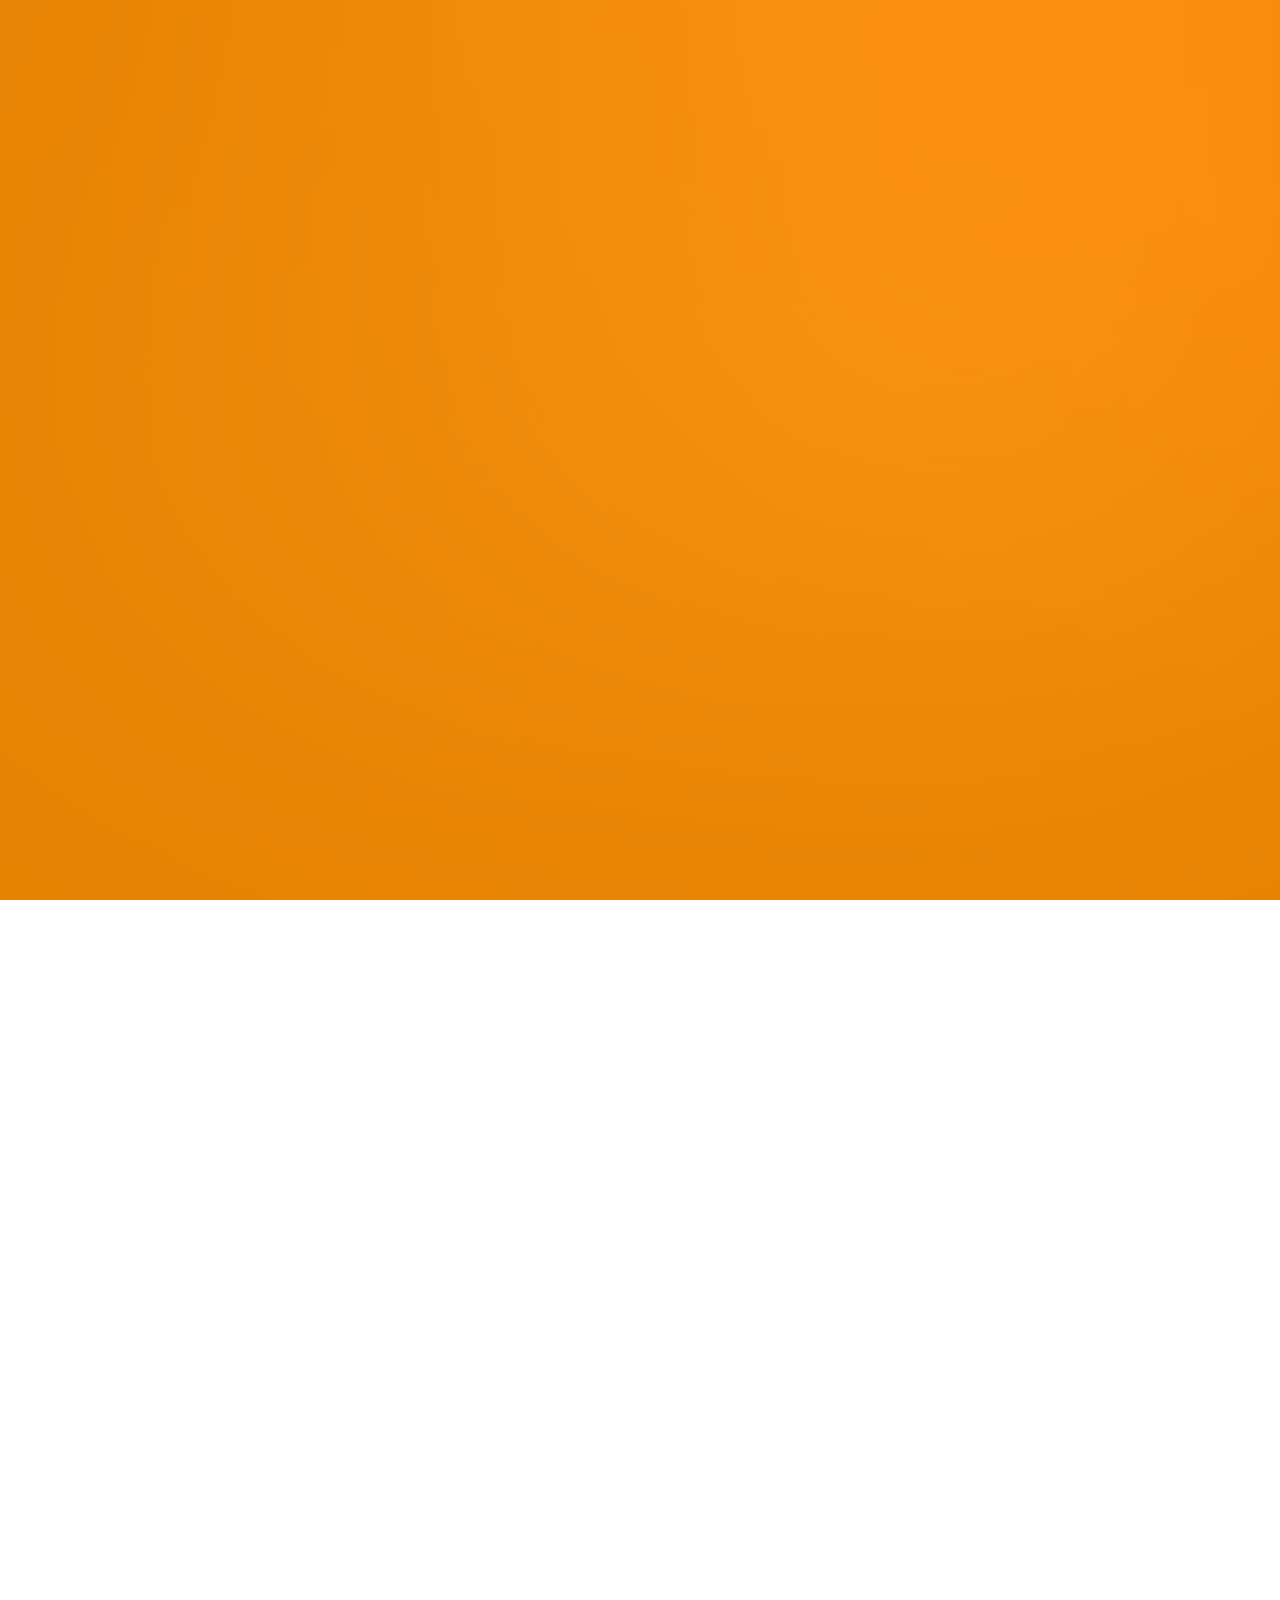
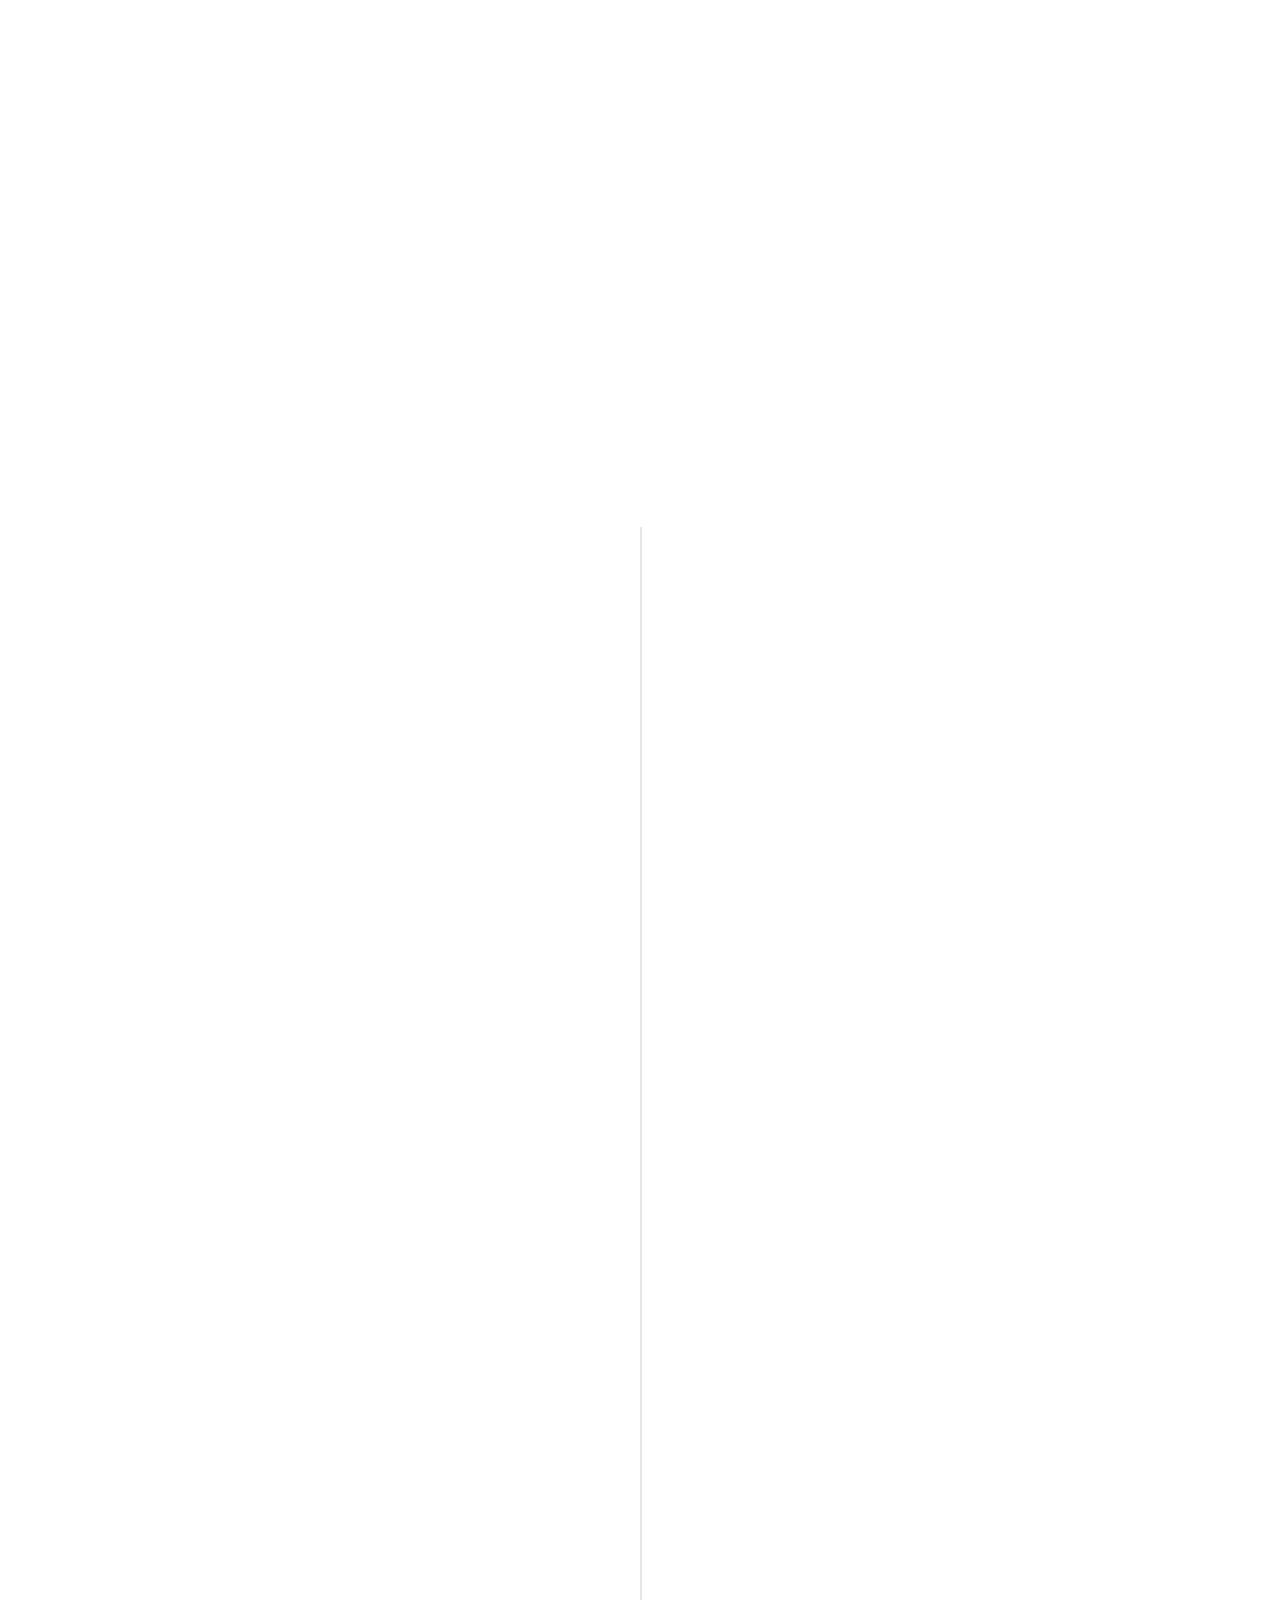
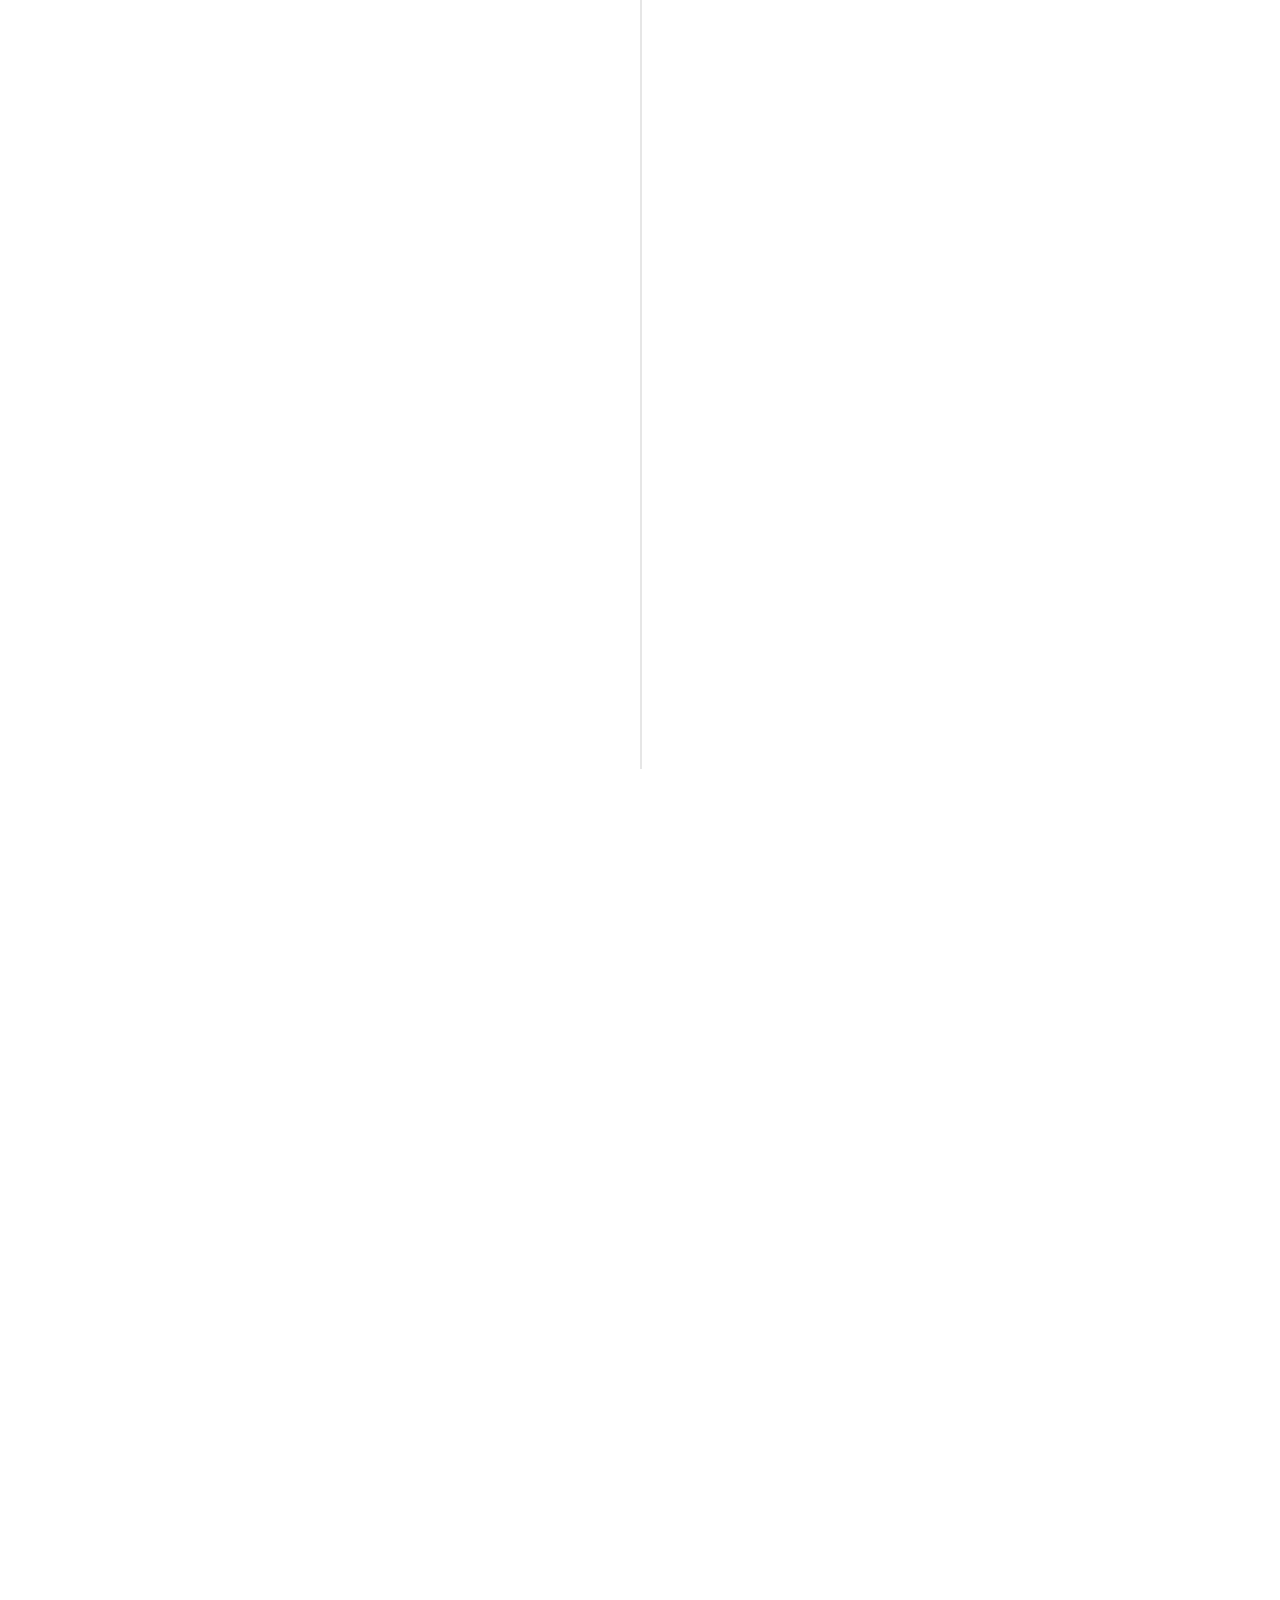
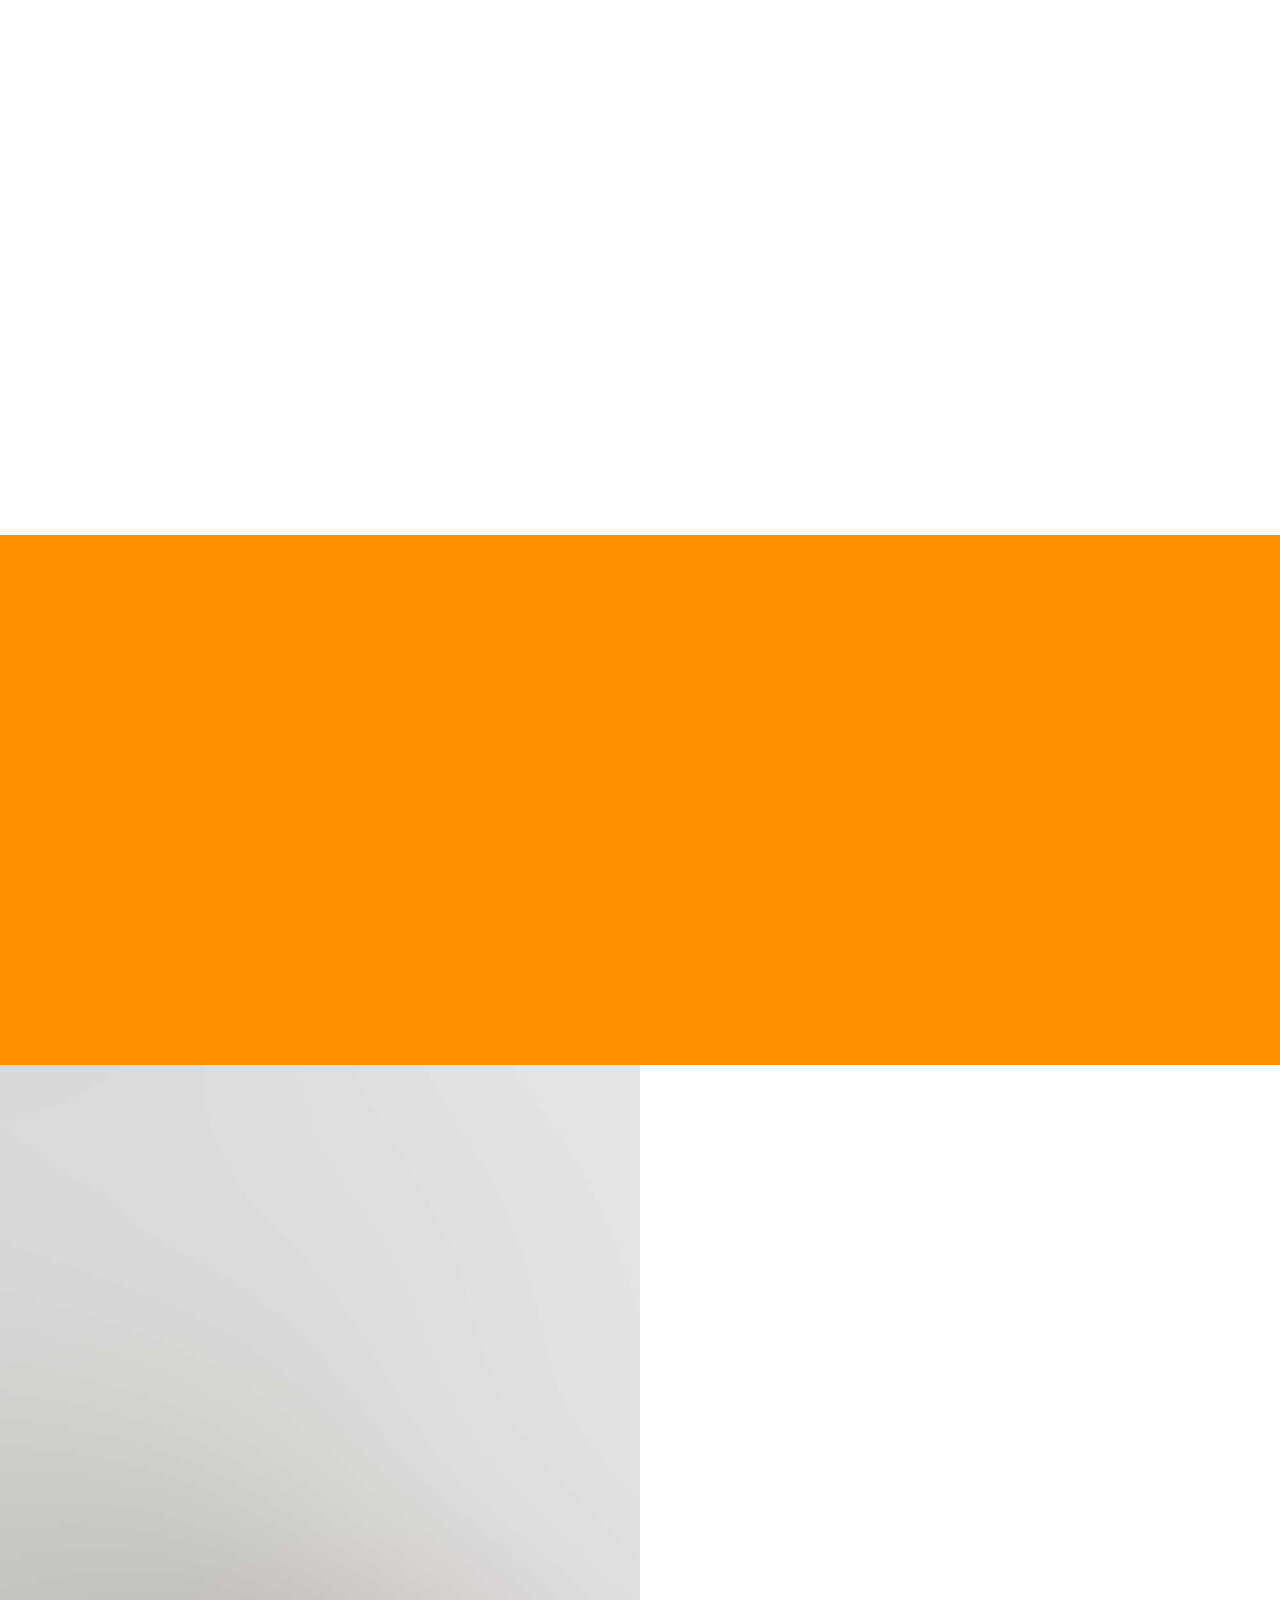
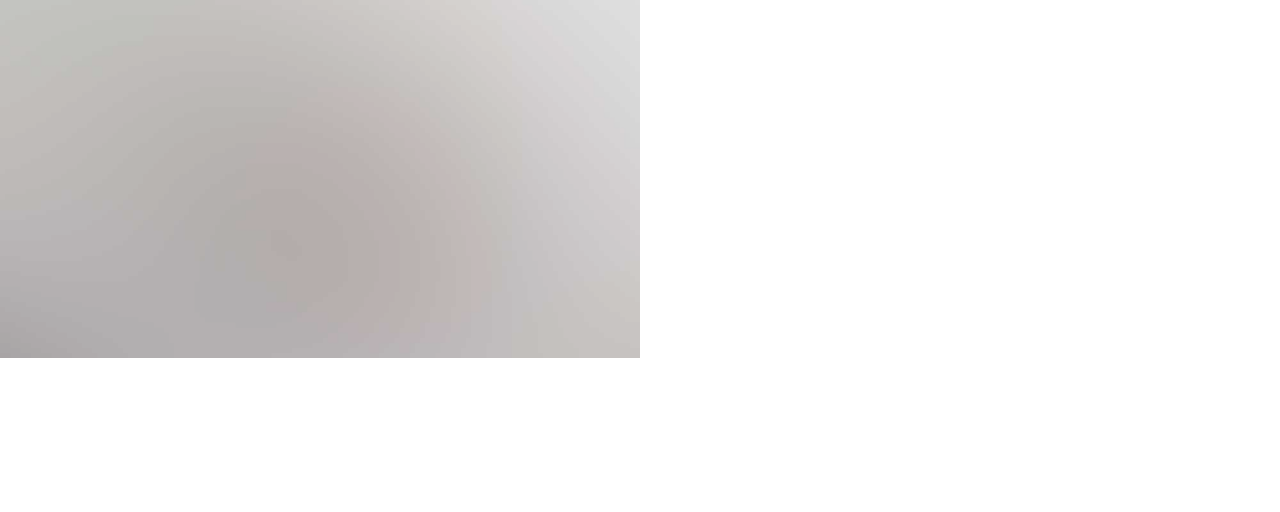
<file: index.html>
<!DOCTYPE HTML>
<html>
	<head>
	<meta charset="utf-8">
	<meta http-equiv="X-UA-Compatible" content="IE=edge">
	<title>Profile &mdash; </title>
	<meta name="viewport" content="width=device-width, initial-scale=1">
	<meta name="description" content="" />
	<meta name="keywords" content="" />
	<meta name="author" content="" />

	
	<meta property="og:title" content=""/>
	<meta property="og:image" content=""/>
	<meta property="og:url" content=""/>
	<meta property="og:site_name" content=""/>
	<meta property="og:description" content=""/>
	<meta name="twitter:title" content="" />
	<meta name="twitter:image" content="" />
	<meta name="twitter:url" content="" />
	<meta name="twitter:card" content="" />

	<link href="https://fonts.googleapis.com/css?family=Space+Mono" rel="stylesheet">
	<link href="https://fonts.googleapis.com/css?family=Kaushan+Script" rel="stylesheet">
	<link rel="stylesheet" href="https://cdnjs.cloudflare.com/ajax/libs/font-awesome/5.15.3/css/all.min.css" integrity="sha512-4hz1R/TPXzSrx+NLQxKjw88Lgs5q5N24TCBAQuZklP+ZIOzJbW1YKtM7xMvjAfnmCpLWmgbEJ1Gzc/zFZv0tvw==" crossorigin="anonymous" referrerpolicy="no-referrer" />
	<!-- Animate.css -->
	<link rel="stylesheet" href="css/animate.css">
	<!-- Icomoon Icon Fonts-->
	<link rel="stylesheet" href="css/icomoon.css">
	<!-- Bootstrap  -->
	<link rel="stylesheet" href="css/bootstrap.css">

	<!-- Theme style  -->
	<link rel="stylesheet" href="css/style.css">

	<!-- Modernizr JS -->
	<script src="js/modernizr-2.6.2.min.js"></script>
	<!-- FOR IE9 below -->
	<!--[if lt IE 9]>
	<script src="js/respond.min.js"></script>
	<![endif]-->

	</head>
	<body>
		
	<div class="fh5co-loader"></div>
	
	<div id="page">	
	<header id="fh5co-header" class="fh5co-cover js-fullheight" role="banner" style="background-image:url(images/cover_bg_3.jpg);" data-stellar-background-ratio="0.5">
		<div class="overlay"></div>
		<div class="container">
			<div class="row">
				<div class="col-md-8 col-md-offset-2 text-center">
					<div class="display-t js-fullheight">
						<div class="display-tc js-fullheight animate-box" data-animate-effect="fadeIn">
							<div class="profile-thumb" style="background: #ffffff; border-radius: 50%; width: 200px; height: 200px; background-image: url(images/pratham.png); background-size: cover; background-position: center;"></div>
							<div class="blog-button">
								<a href="myblog.html" class="btn btn-primary">My Blog</a>
							</div>
							<h1><span>Pratham Saraf</span></h1>
							<h3><span>Data Scientist / Flutter Developer</span></h3>
							<p>
								<!-- Load the Ionicons CSS file from a CDN -->
								<link rel="stylesheet" href="https://code.ionicframework.com/ionicons/2.0.1/css/ionicons.min.css">

								<!-- Add the social icons to your HTML code -->
								<ul class="fh5co-social-icons">
								<li><a href="https://twitter.com/prathamssaraf"><i class="icon-twitter2"></i></a></li>
								<li><a href="https://www.linkedin.com/in/prathamssaraf/"><i class="icon-linkedin2"></i></a></li>
								<li><a href="https://github.com/prathamssaraf"><i class="ion-social-github"></i></a></li>
								<li><a href="https://leetcode.com/prathamssaraf/"><i class="ion-code"></i></a></li>
								</ul>

								  
							</p>
						</div>
					</div>
				</div>
			</div>
		</div>
	</header>

	<div id="fh5co-about" class="animate-box">
		<div class="container">
			<div class="row">
				<div class="col-md-8 col-md-offset-2 text-center fh5co-heading">
					<h2>About Me</h2>
				</div>
			</div>
			<div class="row">
				<div class="col-md-4">
					<ul class="info">
						<li><span class="first-block">Full Name:</span><span class="second-block">Pratham Saraf</span></li>
						<li><span class="first-block">Phone:</span><span class="second-block">+1 3477937420</span></li>
						<li><span class="first-block">Email:</span><span class="second-block">prathamssaraf@gmail.com</span></li>
						<li><span class="first-block">Website:</span><span class="second-block">www.prathamssaraf.co</span></li>
						<li><span class="first-block">Location:</span><span class="second-block">Mumbai</span></li>
					</ul>
				</div>
				<div class="col-md-8">
					<h2>Hello There!</h2>
					<p>Hi there! I'm Pratham, a Data Science student at Manipal University in Jaipur, India. I have a strong passion for programming and love to develop applications that solve real-world problems. My experience includes developing mobile apps using Flutter and PHP, as well as working on machine learning and deep learning projects.</p>

						<p>I have contributed to the development of full-stack projects as a Flutter developer at ACM Xperience, collaborating with a team of 20+ developers. I have also worked as an app development intern at Onfees-EdFly, where I developed and implemented features to improve app functionality and user engagement.</p>
						
						I am proficient in Python, C/C++, HTML, CSS, and Dart, and have experience using frameworks such as TensorFlow, Keras, Pandas, Scikit-learn, and OpenCV. I am always eager to learn and improve my skills, and I am constantly seeking out new challenges and opportunities to grow as a programmer.</p>
					<p>
						<!-- <ul class="fh5co-social-icons">
							<li><a href="https://twitter.com/prathamssaraf"><i class="icon-twitter2" style="font-size: 30px;"></i></a></li>
							<li><a href="https://www.linkedin.com/in/prathamssaraf/"><i class="icon-linkedin2" style="font-size: 30px;"></i></a></li>
							<li><a href="https://github.com/prathamssaraf"><i class="ion-social-github" style="font-size: 23px; width: 20px; height: 20px;"></i></a></li>
							<li><a href="https://leetcode.com/prathamssaraf/"><i class="ion-code" style="font-size: 23px; width: 100px; height: 100px;"></i></a></li>
						  </ul> -->
					</p>
				</div>
			</div>
		</div>
	</div>

	<div id="fh5co-resume" class="fh5co-bg-color">
		<div class="container">
			<div class="row animate-box">
				<div class="col-md-8 col-md-offset-2 text-center fh5co-heading">
					<h2>My Resume</h2>
				</div>
			</div>
			<div class="row">
				<div class="col-md-12 col-md-offset-0">
					<ul class="timeline">
						<li class="timeline-heading text-center animate-box">
							<div><h3>Work Experience</h3></div>
						</li>
						<li class="timeline-inverted animate-box">
							<div class="timeline-badge"><i class="icon-suitcase"></i></div>
							<div class="timeline-panel">
								<div class="timeline-heading">
									<h3 class="timeline-title">Data Science Intern</h3>
									<span class="company">Hewlett Packard Enterprise - Aug 2023 - Present</span>
								</div>
								<div class="timeline-body">
									<div>
										<ul>
										  <li>Actively developing a Microstrategy dashboard for a Government PSU to enhancedata visualization and decision-making.</li>
										  <li>Spearheading the development of a server attack detection model for in-house servers aiming to reduce vulnerabilities by 30-40%.</li>
										</ul>
									  </div>
									  
							</div>
						</li>
						<li class="animate-box timeline-unverted">
							<div class="timeline-badge"><i class="icon-suitcase"></i></div>
							<div class="timeline-panel">
								<div class="timeline-heading">
									<h3 class="timeline-title">Data Science Intern</h3>
									<span class="company">Oil and Natural Gas (ONGC) - June 2023- Aug 2023</span>
								</div>
								<div class="timeline-body">
									<div>
										<ul>
										  <li>Contributed in the creation of a Predictive maintenance model, enabling theprediction of operations three months in advance and reducing downtime by 25%.</li>
										  <li>Participated in the developement of the model and building a live analytics platform.</li>
										</ul>
									  </div>
									  
							</div>
						</li>
						<li class="timeline-inverted animate-box">
							<div class="timeline-badge"><i class="icon-suitcase"></i></div>
							<div class="timeline-panel">
								<div class="timeline-heading">
									<h3 class="timeline-title">Flutter Developer Intern</h3>
									<span class="company">Onfees - EdFly - Jan 2023- Feb 2023</span>
								</div>
								<div class="timeline-body">
									<div>
										<ul>
										  <li>Implemented 5+ features to EdFly app, improving functionality and user engagement.</li>
										  <li>Collaborated with team of 15 to push 10 updates to EdFly app, increasing productivity by 25%.</li>
										  <li>Developed EdFly app using Flutter and PHP, showcasing advanced proficiency in both technologies.</li>
										</ul>
									  </div>
									  
							</div>
						</li>
						<li class="animate-box timeline-unverted">
							<div class="timeline-badge"><i class="icon-suitcase"></i></div>
							<div class="timeline-panel">
								<div class="timeline-heading">
									<h3 class="timeline-title"> App Developement Team</h3>
									<span class="company"> ACM Xperience - Mar 2022 - Oct 2022</span>
								</div>
								<div class="timeline-body">
									<ul>
									  <li>Contributed to the development of full-stack projects as a Flutter developer, collaborating with a team of 20+ developers.</li>
									  <li>Developed and maintained 5+ mobile applications using Flutter.</li>
									</ul>
								  </div>
								  
							</div>
						</li>
						
						

						<br>
						<li class="timeline-heading text-center animate-box">
							<div><h3>Education</h3></div>
						</li>
						
						<li class="animate-box timeline-unverted">
							<div class="timeline-badge"><i class="icon-graduation-cap"></i></div>
							<div class="timeline-panel">
								<div class="timeline-heading">
									<h3 class="timeline-title">Gopi Birla Memorial School</h3>
									<span class="company">School- 2005 - 2018</span>
								</div>
								<div class="timeline-body">
									<p>CGPA - 94.8%</p>
								</div>
							</div>
						</li>
						<li class="timeline-inverted animate-box">
							<div class="timeline-badge"><i class="icon-graduation-cap"></i></div>
							<div class="timeline-panel">
								<div class="timeline-heading">
									<h3 class="timeline-title">Pace Junior Science College</h3>
									<span class="company">Junior College - 2018 -2020</span>
								<div class="timeline-body">
									<p>Percentage: 85.2%<p>
								</div>
							</div>
						</li>
						<li class="animate-box timeline-unverted">
							<div class="timeline-badge"><i class="icon-graduation-cap"></i></div>
							<div class="timeline-panel">
								<div class="timeline-heading">
									<h3 class="timeline-title">Manipal University Jaipur</h3>
									<span class="company">B.Tech in Data Science - 2020 - 2024</span>
								</div>
								<div class="timeline-body">
									<p>Percentage: 8.92/10.0</p>
								</div>
							</div>
						</li>
						<li class="timeline-inverted animate-box">
							<div class="timeline-badge"><i class="icon-graduation-cap"></i></div>
							<div class="timeline-panel">
								<div class="timeline-heading">
									<h3 class="timeline-title">New York University</h3>
									<span class="company">MS in Computer Science - 2024 - 2026</span>
								</div>
								<div class="timeline-body">
									<p></p>
								</div>
							</div>
						</li>
			    	</ul>
				</div>
			</div>
		</div>
	</div>
	

	<div id="fh5co-features" class="animate-box">
		<div class="container">
			<div class="services-padding">
				<div class="row">
					<div class="col-md-8 col-md-offset-2 text-center fh5co-heading">	
						<h2>My Projects</h2>
					</div>
				</div>
				<div class="row">
					<div class="col-md-4">
						<div class="fh5co-blog animate-box">
							<a href="#" class="blog-bg" style="background-image: url(images/portfolio-1.jpg);"></a>
							<div class="blog-text">
								<span class="posted_on">An app to record your Expenses</span>
								<h3><a href="#">Expensify</a></h3>
								<p>Built an expense app to track the monthly expenses using Flutter.<br>The app uses local storage (sqflite) for saving app data and Provider state management.</p>
								<ul class="stuff">
									
									<li><a href="https://github.com/prathamssaraf/Expensify">Read More<i class="icon-arrow-right22"></i></a></li>
								</ul>
							</div> 
						</div>
					</div>
					<div class="col-md-4">
						<div class="fh5co-blog animate-box">
							<a href="#" class="blog-bg" style="background-image: url(images/portfolio-2.jpg);"></a>
							<div class="blog-text">
								<span class="posted_on">Mar. 15th 2016</span>
								<h3><a href="#">Stock Price Prediction</a></h3>
								<p> Used Sentiment Analysis to predict next day stock movement and momentum.<br>Trained the model with 85% accuracy and 100 daily news titles of pertaining companies.</p>
								<ul class="stuff">
									
									<li><a href="https://github.com/prathamssaraf/Predicting-Stock-Prices">Read More<i class="icon-arrow-right22"></i></a></li>
								</ul>
							</div> 
						</div>
					</div>
					<div class="col-md-4">
						<div class="fh5co-blog animate-box">
							<a href="#" class="blog-bg" style="background-image: url(images/portfolio-3.jpg);"></a>
							<div class="blog-text">
								<span class="posted_on">Mar. 15th 2016</span>
								<h3><a href="#">SafePass</a></h3>
								<p>The App allows users to store their passwords and cards of various 

									accounts on one single app. 
								   
								   <br>The Front-end is built using Flutter framework with BLoC architecture for 
								   
									managing the state of the app.
								   
								   <br>Repository of the project.</p>
								<ul class="stuff">
									<li><i class="icon-heart2"></i>249</li>
									<li><i class="icon-eye2"></i>308</li>
									<li><a href="#">Read More<i class="icon-arrow-right22"></i></a></li>
								</ul>
							</div> 
						</div>
					</div>
					
				
				</div>
			</div>
		</div>
	</div>

	<!-- <div id="fh5co-skills" class="animate-box">
		<div class="container">
			<div class="row">
				<div class="col-md-8 col-md-offset-2 text-center fh5co-heading">
					<h2>Skills</h2>
				</div>
			</div>
			<div class="row row-pb-md">
				<div class="col-md-3 col-sm-6 col-xs-12 text-center">
					<div class="chart" data-percent="95"><span><strong>HTML5</strong>95%</span></div>
				</div>
				<div class="col-md-3 col-sm-6 col-xs-12 text-center">
					<div class="chart" data-percent="93"><span><strong>CSS3</strong>93%</span></div>
				</div>
				<div class="col-md-3 col-sm-6 col-xs-12 text-center">
					<div class="chart" data-percent="90"><span><strong>jQuery</strong>90%</span></div>
				</div>

				<div class="col-md-3 col-sm-6 col-xs-12 text-center">
					<div class="chart" data-percent="89"><span><strong>PHP</strong>89%</span></div>
				</div>
				<div class="col-md-3 col-sm-6 col-xs-12 text-center">
					<div class="chart" data-percent="85"><span><strong>MySQL</strong>85%</span></div>
				</div>
				<div class="col-md-3 col-sm-6 col-xs-12 text-center">
					<div class="chart" data-percent="90"><span><strong>AngularJS</strong>90%</span></div>
				</div>
				<div class="col-md-3 col-sm-6 col-xs-12 text-center">
					<div class="chart" data-percent="85"><span><strong>Ruby</strong>85%</span></div>
				</div>
				<div class="col-md-3 col-sm-6 col-xs-12 text-center">
					<div class="chart" data-percent="90"><span><strong>Java</strong>90%</span></div>
				</div>
			</div>
			<div class="row">
				<div class="col-md-6">
					<div class="progress-wrap">
						<h3><span class="name-left">HTML5/CSS3</span><span class="value-right">95%</span></h3>
						<div class="progress">
						  <div class="progress-bar progress-bar-1 progress-bar-striped active" role="progressbar"
						  aria-valuenow="90" aria-valuemin="0" aria-valuemax="100" style="width:90%">
						  </div>
						</div>
					</div>
					<div class="progress-wrap">
						<h3><span class="name-left">WordPress</span><span class="value-right">90%</span></h3>
						<div class="progress">
						  <div class="progress-bar progress-bar-2 progress-bar-striped active" role="progressbar"
						  aria-valuenow="90" aria-valuemin="0" aria-valuemax="100" style="width:90%">
						  </div>
						</div>
					</div>
					<div class="progress-wrap">
						<h3><span class="name-left">PHP</span><span class="value-right">80%</span></h3>
						<div class="progress">
						  <div class="progress-bar progress-bar-3 progress-bar-striped active" role="progressbar"
						  aria-valuenow="80" aria-valuemin="0" aria-valuemax="100" style="width:80%">
						  </div>
						</div>
					</div>
					<div class="progress-wrap">
						<h3><span class="name-left">Java</span><span class="value-right">85%</span></h3>
						<div class="progress">
						  <div class="progress-bar progress-bar-4 progress-bar-striped active" role="progressbar"
						  aria-valuenow="85" aria-valuemin="0" aria-valuemax="100" style="width:85%">
						  </div>
						</div>
					</div>
				</div>
				<div class="col-md-6">
					<div class="progress-wrap">
						<h3><span class="name-left">Design</span><span class="value-right">100%</span></h3>
						<div class="progress">
						  <div class="progress-bar progress-bar-5 progress-bar-striped active" role="progressbar"
						  aria-valuenow="100" aria-valuemin="0" aria-valuemax="100" style="width:100%">
						  </div>
						</div>
					</div>
					<div class="progress-wrap">
						<h3><span class="name-left">Ruby</span><span class="value-right">70%</span></h3>
						<div class="progress">
						  <div class="progress-bar progress-bar-striped active" role="progressbar"
						  aria-valuenow="70" aria-valuemin="0" aria-valuemax="100" style="width:70%">
						  </div>
						</div>
					</div>
					<div class="progress-wrap">
						<h3><span class="name-left">Python</span><span class="value-right">85%</span></h3>
						<div class="progress">
						  <div class="progress-bar progress-bar-1 progress-bar-striped active" role="progressbar"
						  aria-valuenow="85" aria-valuemin="0" aria-valuemax="100" style="width:85%">
						  </div>
						</div>
					</div>
					<div class="progress-wrap">
						<h3><span class="name-left">jQuery</span><span class="value-right">75%</span></h3>
						<div class="progress">
						  <div class="progress-bar progress-bar-3 progress-bar-striped active" role="progressbar"
						  aria-valuenow="75" aria-valuemin="0" aria-valuemax="100" style="width:75%">
						  </div>
						</div>
					</div>
				</div>
			</div>
		</div>
	</div> -->

	<!-- <div id="fh5co-work" class="fh5co-bg-dark">
		<div class="container">
			<div class="row animate-box">
				<div class="col-md-8 col-md-offset-2 text-center fh5co-heading">
					<h2>Projects</h2>
				</div>
			</div>
			<div class="row">
				<div class="col-md-3 text-center col-padding animate-box">
					<a href="#" class="work" style="background-image: url(images/portfolio-1.jpg);">
						<div class="desc">
							<h3>Project Name</h3>
							<span>Illustration</span>
						</div>
					</a>
				</div>
				<div class="col-md-3 text-center col-padding animate-box">
					<a href="#" class="work" style="background-image: url(images/portfolio-2.jpg);">
						<div class="desc">
							<h3>Project Name</h3>
							<span>Brading</span>
						</div>
					</a>
				</div>
				<div class="col-md-3 text-center col-padding animate-box">
					<a href="#" class="work" style="background-image: url(images/portfolio-3.jpg);">
						<div class="desc">
							<h3>Project Name</h3>
							<span>Illustration</span>
						</div>
					</a>
				</div>
				<div class="col-md-3 text-center col-padding animate-box">
					<a href="#" class="work" style="background-image: url(images/portfolio-4.jpg);">
						<div class="desc">
							<h3>Project Name</h3>
							<span>Design</span>
						</div>
					</a>
				</div>
				<div class="col-md-3 text-center col-padding animate-box">
					<a href="#" class="work" style="background-image: url(images/portfolio-5.jpg);">
						<div class="desc">
							<h3>Project Name</h3>
							<span>Website</span>
						</div>
					</a>
				</div>
				<div class="col-md-3 text-center col-padding animate-box">
					<a href="#" class="work" style="background-image: url(images/portfolio-6.jpg);">
						<div class="desc">
							<h3>Project Name</h3>
							<span>Illustration</span>
						</div>
					</a>
				</div>
				<div class="col-md-3 text-center col-padding animate-box">
					<a href="#" class="work" style="background-image: url(images/portfolio-7.jpg);">
						<div class="desc">
							<h3>Project Name</h3>
							<span>Brading</span>
						</div>
					</a>
				</div>
				<div class="col-md-3 text-center col-padding animate-box">
					<a href="#" class="work" style="background-image: url(images/portfolio-8.jpg);">
						<div class="desc">
							<h3>Project Name</h3>
							<span>Illustration</span>
						</div>
					</a>
				</div>
			</div>
		</div>
	</div> -->

	<!-- <div id="fh5co-blog">
		<div class="container">
			<div class="row animate-box">
				<div class="col-md-8 col-md-offset-2 text-center fh5co-heading">
					<h2>Post on Medium</h2>
					<p>Dignissimos asperiores vitae velit veniam totam fuga molestias accusamus alias autem provident. Odit ab aliquam dolor eius.</p>
				</div>
			</div>
			<div class="row">
				<div class="col-md-4">
					<div class="fh5co-blog animate-box">
						<a href="#" class="blog-bg" style="background-image: url(images/portfolio-1.jpg);"></a>
						<div class="blog-text">
							<span class="posted_on">Mar. 15th 2016</span>
							<h3><a href="#">Photoshoot On The Street</a></h3>
							<p>Far far away, behind the word mountains, far from the countries Vokalia and Consonantia, there live the blind texts.</p>
							<ul class="stuff">
								<li><i class="icon-heart2"></i>249</li>
								<li><i class="icon-eye2"></i>308</li>
								<li><a href="#">Read More<i class="icon-arrow-right22"></i></a></li>
							</ul>
						</div> 
					</div>
				</div>
				<div class="col-md-4">
					<div class="fh5co-blog animate-box">
						<a href="#" class="blog-bg" style="background-image: url(images/portfolio-2.jpg);"></a>
						<div class="blog-text">
							<span class="posted_on">Mar. 15th 2016</span>
							<h3><a href="#">Surfing at Philippines</a></h3>
							<p>Far far away, behind the word mountains, far from the countries Vokalia and Consonantia, there live the blind texts.</p>
							<ul class="stuff">
								<li><i class="icon-heart2"></i>249</li>
								<li><i class="icon-eye2"></i>308</li>
								<li><a href="#">Read More<i class="icon-arrow-right22"></i></a></li>
							</ul>
						</div> 
					</div>
				</div>
				<div class="col-md-4">
					<div class="fh5co-blog animate-box">
						<a href="#" class="blog-bg" style="background-image: url(images/portfolio-3.jpg);"></a>
						<div class="blog-text">
							<span class="posted_on">Mar. 15th 2016</span>
							<h3><a href="#">Capture Living On Uderwater</a></h3>
							<p>Far far away, behind the word mountains, far from the countries Vokalia and Consonantia, there live the blind texts.</p>
							<ul class="stuff">
								<li><i class="icon-heart2"></i>249</li>
								<li><i class="icon-eye2"></i>308</li>
								<li><a href="#">Read More<i class="icon-arrow-right22"></i></a></li>
							</ul>
						</div> 
					</div>
				</div>
			</div>
		</div>
	</div> -->
	
	<div id="fh5co-started" class="fh5co-bg-dark">
		<div class="overlay"></div>
		<div class="container">
			<div class="row animate-box">
				<div class="col-md-8 col-md-offset-2 text-center fh5co-heading">
					<h2>Hire Me!</h2>
					<p>With a strong background in data science and a passion for using technology to solve complex problems, I am excited to join your team and make a significant impact on your next machine learning or deep learning project. Let's build innovative solutions together.</p>
					<p><a href="#" class="btn btn-default btn-lg">Contact Me</a></p>
				</div>
			</div>
		</div>
	</div> 

	<div id="fh5co-consult">
		<div class="video fh5co-video" style="background-image: url(images/cover_bg_1.jpg);">
			<div class="overlay"></div>
		</div>
		<div class="choose animate-box">
			<h2>Contact</h2>
			<form action="/contact-form" method="POST">
				<div class="row form-group">
					<div class="col-md-6">
						<input type="text" id="fname" name="fname" class="form-control" placeholder="Your firstname">
					</div>
				</div>
				<div class="row form-group">
					<div class="col-md-6">
						<input type="text" id="lname" name="lname" class="form-control" placeholder="Your lastname">
					</div>
				</div>
	
				<div class="row form-group">
					<div class="col-md-12">
						<input type="email" id="email" name="email" class="form-control" placeholder="Your email address">
					</div>
				</div>
	
				<div class="row form-group">
					<div class="col-md-12">
						<input type="text" id="subject" name="subject" class="form-control" placeholder="Your subject of this message">
					</div>
				</div>
	
				<div class="row form-group">
					<div class="col-md-12">
						<textarea name="message" id="message" cols="30" rows="10" class="form-control" placeholder="Say something about us"></textarea>
					</div>
				</div>
				<div class="form-group">
					<input type="submit" value="Send Message" class="btn btn-primary">
				</div>
	
			</form>    
		</div>
	</div>
	</div>
	
	<div id="fh5co-footer" style="color: white;">
		<div class="container">
			<div class="row">
				<div class="col-md-12">
					<p>&copy; 2017 Free HTML5 Template. All Rights Reserved. <br>Designed by <a href="http://freehtml5.co" target="_blank"></a> Demo Images: <a href="http://unsplash.com" target="_blank"></a></p>
				</div>
			</div>
		</div>
	</div>

	<div class="gototop js-top">
		<a href="#" class="js-gotop"><i class="icon-arrow-up22"></i></a>
	</div>
	
	
	<script src="js/jquery.min.js"></script>
	<!-- jQuery Easing -->
	<script src="js/jquery.easing.1.3.js"></script>
	<!-- Bootstrap -->
	<script src="js/bootstrap.min.js"></script>
	<!-- Waypoints -->
	<script src="js/jquery.waypoints.min.js"></script>
	<!-- Stellar Parallax -->
	<script src="js/jquery.stellar.min.js"></script>
	<!-- Easy PieChart -->
	<script src="js/jquery.easypiechart.min.js"></script>
	<!-- Google Map -->
	
	
	<!-- Main -->
	<script src="js/main.js"></script>

	</body>
</html>
</file>
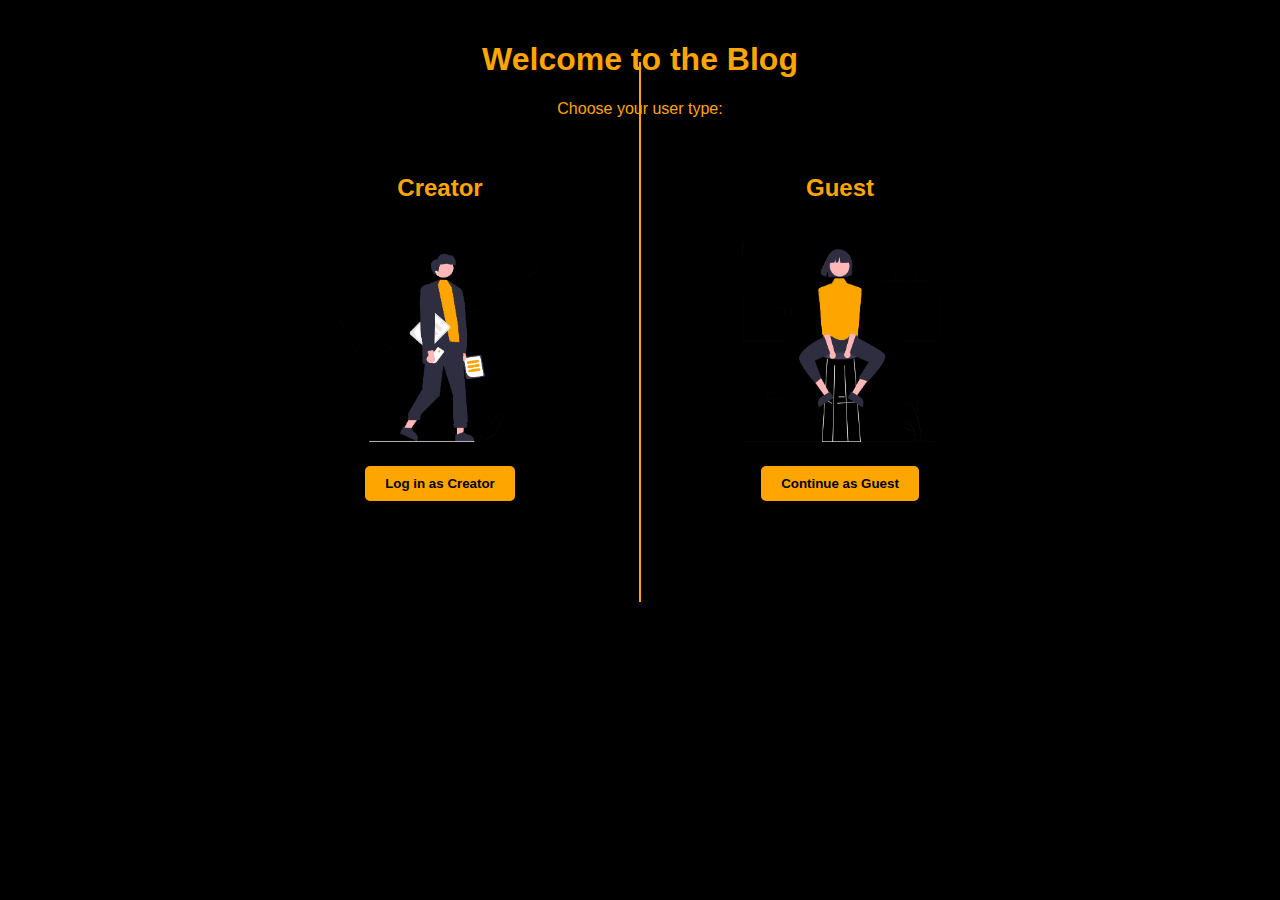
<file: myblog.html>
<!-- index.html -->

<!DOCTYPE html>
<html lang="en">
<head>
    <meta charset="UTF-8">
    <meta name="viewport" content="width=device-width, initial-scale=1.0">
    <title>Welcome to the Blog</title>
    <link rel="stylesheet" type="text/css" href="css/login.css">
</head>
<body>
    <div class="container">
        <h1>Welcome to the Blog</h1>
        <p>Choose your user type:</p>
        <div class="split-container">
            <div class="side-container">
                <h2>Creator</h2>
                <!-- Update the src attribute for the Creator image -->
                <img class="creator-svg" src="css/creator.png" alt="Creator SVG">
                <div class="button-container">
                    <a style="text-decoration:none" href="https://mychronicle.pythonanywhere.com/login/creator"><button>Log in as Creator</button></a>
                </div>
            </div>
            <div class="vertical-line"></div> <!-- Vertical line -->
            <div class="side-container">
                <h2>Guest</h2>
                <!-- Update the src attribute for the Guest image -->
                <img class="guest-svg" src="css/guest.png" alt="Guest SVG">
                <div class="button-container">
                    <a style="text-decoration:none" href="https://mychronicle.pythonanywhere.com/display_page?user_type=guest"><button>Continue as Guest</button></a>
                </div>
            </div>
        </div>
    </div>
</body>
</html>
</file>
<file: css/icomoon.css>
@font-face {
    font-family: 'icomoon';
    src:    url('fonts/icomoon.eot?1oniuf');
    src:    url('fonts/icomoon.eot?1oniuf#iefix') format('embedded-opentype'),
        url('fonts/icomoon.ttf?1oniuf') format('truetype'),
        url('fonts/icomoon.woff?1oniuf') format('woff'),
        url('fonts/icomoon.svg?1oniuf#icomoon') format('svg');
    font-weight: normal;
    font-style: normal;
}

[class^="icon-"], [class*=" icon-"] {
    /* use !important to prevent issues with browser extensions that change fonts */
    font-family: 'icomoon' !important;
    speak: none;
    font-style: normal;
    font-weight: normal;
    font-variant: normal;
    text-transform: none;
    line-height: 1;

    /* Better Font Rendering =========== */
    -webkit-font-smoothing: antialiased;
    -moz-osx-font-smoothing: grayscale;
}

.icon-mobile:before {
    content: "\e000";
}
.icon-laptop:before {
    content: "\e001";
}
.icon-desktop:before {
    content: "\e002";
}
.icon-tablet:before {
    content: "\e003";
}
.icon-phone:before {
    content: "\e004";
}
.icon-document:before {
    content: "\e005";
}
.icon-documents:before {
    content: "\e006";
}
.icon-search:before {
    content: "\e007";
}
.icon-clipboard:before {
    content: "\e008";
}
.icon-newspaper:before {
    content: "\e009";
}
.icon-notebook:before {
    content: "\e00a";
}
.icon-book-open:before {
    content: "\e00b";
}
.icon-browser:before {
    content: "\e00c";
}
.icon-calendar:before {
    content: "\e00d";
}
.icon-presentation:before {
    content: "\e00e";
}
.icon-picture:before {
    content: "\e00f";
}
.icon-pictures:before {
    content: "\e010";
}
.icon-video:before {
    content: "\e011";
}
.icon-camera:before {
    content: "\e012";
}
.icon-printer:before {
    content: "\e013";
}
.icon-toolbox:before {
    content: "\e014";
}
.icon-briefcase:before {
    content: "\e015";
}
.icon-wallet:before {
    content: "\e016";
}
.icon-gift:before {
    content: "\e017";
}
.icon-bargraph:before {
    content: "\e018";
}
.icon-grid:before {
    content: "\e019";
}
.icon-expand:before {
    content: "\e01a";
}
.icon-focus:before {
    content: "\e01b";
}
.icon-edit:before {
    content: "\e01c";
}
.icon-adjustments:before {
    content: "\e01d";
}
.icon-ribbon:before {
    content: "\e01e";
}
.icon-hourglass:before {
    content: "\e01f";
}
.icon-lock:before {
    content: "\e020";
}
.icon-megaphone:before {
    content: "\e021";
}
.icon-shield:before {
    content: "\e022";
}
.icon-trophy:before {
    content: "\e023";
}
.icon-flag:before {
    content: "\e024";
}
.icon-map:before {
    content: "\e025";
}
.icon-puzzle:before {
    content: "\e026";
}
.icon-basket:before {
    content: "\e027";
}
.icon-envelope:before {
    content: "\e028";
}
.icon-streetsign:before {
    content: "\e029";
}
.icon-telescope:before {
    content: "\e02a";
}
.icon-gears:before {
    content: "\e02b";
}
.icon-key:before {
    content: "\e02c";
}
.icon-paperclip:before {
    content: "\e02d";
}
.icon-attachment:before {
    content: "\e02e";
}
.icon-pricetags:before {
    content: "\e02f";
}
.icon-lightbulb:before {
    content: "\e030";
}
.icon-layers:before {
    content: "\e031";
}
.icon-pencil:before {
    content: "\e032";
}
.icon-tools:before {
    content: "\e033";
}
.icon-tools-2:before {
    content: "\e034";
}
.icon-scissors:before {
    content: "\e035";
}
.icon-paintbrush:before {
    content: "\e036";
}
.icon-magnifying-glass:before {
    content: "\e037";
}
.icon-circle-compass:before {
    content: "\e038";
}
.icon-linegraph:before {
    content: "\e039";
}
.icon-mic:before {
    content: "\e03a";
}
.icon-strategy:before {
    content: "\e03b";
}
.icon-beaker:before {
    content: "\e03c";
}
.icon-caution:before {
    content: "\e03d";
}
.icon-recycle:before {
    content: "\e03e";
}
.icon-anchor:before {
    content: "\e03f";
}
.icon-profile-male:before {
    content: "\e040";
}
.icon-profile-female:before {
    content: "\e041";
}
.icon-bike:before {
    content: "\e042";
}
.icon-wine:before {
    content: "\e043";
}
.icon-hotairballoon:before {
    content: "\e044";
}
.icon-globe:before {
    content: "\e045";
}
.icon-genius:before {
    content: "\e046";
}
.icon-map-pin:before {
    content: "\e047";
}
.icon-dial:before {
    content: "\e048";
}
.icon-chat:before {
    content: "\e049";
}
.icon-heart:before {
    content: "\e04a";
}
.icon-cloud:before {
    content: "\e04b";
}
.icon-upload:before {
    content: "\e04c";
}
.icon-download:before {
    content: "\e04d";
}
.icon-target:before {
    content: "\e04e";
}
.icon-hazardous:before {
    content: "\e04f";
}
.icon-piechart:before {
    content: "\e050";
}
.icon-speedometer:before {
    content: "\e051";
}
.icon-global:before {
    content: "\e052";
}
.icon-compass:before {
    content: "\e053";
}
.icon-lifesaver:before {
    content: "\e054";
}
.icon-clock:before {
    content: "\e055";
}
.icon-aperture:before {
    content: "\e056";
}
.icon-quote:before {
    content: "\e057";
}
.icon-scope:before {
    content: "\e058";
}
.icon-alarmclock:before {
    content: "\e059";
}
.icon-refresh:before {
    content: "\e05a";
}
.icon-happy:before {
    content: "\e05b";
}
.icon-sad:before {
    content: "\e05c";
}
.icon-facebook:before {
    content: "\e05d";
}
.icon-twitter:before {
    content: "\e05e";
}
.icon-googleplus:before {
    content: "\e05f";
}
.icon-rss:before {
    content: "\e060";
}
.icon-tumblr:before {
    content: "\e061";
}
.icon-linkedin:before {
    content: "\e062";
}
.icon-dribbble:before {
    content: "\e063";
}
.icon-box2:before {
    content: "\ea82";
}
.icon-write:before {
    content: "\ea83";
}
.icon-clock2:before {
    content: "\ea84";
}
.icon-reply2:before {
    content: "\ea85";
}
.icon-reply-all2:before {
    content: "\ea86";
}
.icon-forward2:before {
    content: "\ea87";
}
.icon-flag2:before {
    content: "\ea88";
}
.icon-search2:before {
    content: "\ea89";
}
.icon-trash2:before {
    content: "\ea8a";
}
.icon-envelope2:before {
    content: "\ea8b";
}
.icon-bubble:before {
    content: "\ea8c";
}
.icon-bubbles:before {
    content: "\ea8d";
}
.icon-user2:before {
    content: "\ea8e";
}
.icon-users2:before {
    content: "\ea8f";
}
.icon-cloud2:before {
    content: "\ea90";
}
.icon-download2:before {
    content: "\ea91";
}
.icon-upload2:before {
    content: "\ea92";
}
.icon-rain:before {
    content: "\ea93";
}
.icon-sun:before {
    content: "\ea94";
}
.icon-moon2:before {
    content: "\ea95";
}
.icon-bell2:before {
    content: "\ea96";
}
.icon-folder2:before {
    content: "\ea97";
}
.icon-pin2:before {
    content: "\ea98";
}
.icon-sound2:before {
    content: "\ea99";
}
.icon-microphone:before {
    content: "\ea9a";
}
.icon-camera2:before {
    content: "\ea9b";
}
.icon-image2:before {
    content: "\ea9c";
}
.icon-cog2:before {
    content: "\ea9d";
}
.icon-calendar2:before {
    content: "\ea9e";
}
.icon-book2:before {
    content: "\ea9f";
}
.icon-map-marker:before {
    content: "\eaa0";
}
.icon-store:before {
    content: "\eaa1";
}
.icon-support:before {
    content: "\eaa2";
}
.icon-tag2:before {
    content: "\eaa3";
}
.icon-heart2:before {
    content: "\eaa4";
}
.icon-video-camera:before {
    content: "\eaa5";
}
.icon-trophy2:before {
    content: "\eaa6";
}
.icon-cart:before {
    content: "\eaa7";
}
.icon-eye2:before {
    content: "\eaa8";
}
.icon-cancel:before {
    content: "\eaa9";
}
.icon-chart:before {
    content: "\eaaa";
}
.icon-target2:before {
    content: "\eaab";
}
.icon-printer2:before {
    content: "\eaac";
}
.icon-location2:before {
    content: "\eaad";
}
.icon-bookmark2:before {
    content: "\eaae";
}
.icon-monitor:before {
    content: "\eaaf";
}
.icon-cross2:before {
    content: "\eab0";
}
.icon-plus2:before {
    content: "\eab1";
}
.icon-left:before {
    content: "\eab2";
}
.icon-up:before {
    content: "\eab3";
}
.icon-browser2:before {
    content: "\eab4";
}
.icon-windows:before {
    content: "\eab5";
}
.icon-switch2:before {
    content: "\eab6";
}
.icon-dashboard:before {
    content: "\eab7";
}
.icon-play:before {
    content: "\eab8";
}
.icon-fast-forward:before {
    content: "\eab9";
}
.icon-next:before {
    content: "\eaba";
}
.icon-refresh2:before {
    content: "\eabb";
}
.icon-film:before {
    content: "\eabc";
}
.icon-home2:before {
    content: "\eabd";
}
.icon-add-to-list:before {
    content: "\e901";
}
.icon-classic-computer:before {
    content: "\e902";
}
.icon-controller-fast-backward:before {
    content: "\e903";
}
.icon-creative-commons-attribution:before {
    content: "\e904";
}
.icon-creative-commons-noderivs:before {
    content: "\e905";
}
.icon-creative-commons-noncommercial-eu:before {
    content: "\e906";
}
.icon-creative-commons-noncommercial-us:before {
    content: "\e907";
}
.icon-creative-commons-public-domain:before {
    content: "\e908";
}
.icon-creative-commons-remix:before {
    content: "\e909";
}
.icon-creative-commons-share:before {
    content: "\e90a";
}
.icon-creative-commons-sharealike:before {
    content: "\e90b";
}
.icon-creative-commons:before {
    content: "\e90c";
}
.icon-document-landscape:before {
    content: "\e90d";
}
.icon-remove-user:before {
    content: "\e90e";
}
.icon-warning:before {
    content: "\e90f";
}
.icon-arrow-bold-down:before {
    content: "\e910";
}
.icon-arrow-bold-left:before {
    content: "\e911";
}
.icon-arrow-bold-right:before {
    content: "\e912";
}
.icon-arrow-bold-up:before {
    content: "\e913";
}
.icon-arrow-down:before {
    content: "\e914";
}
.icon-arrow-left:before {
    content: "\e915";
}
.icon-arrow-long-down:before {
    content: "\e916";
}
.icon-arrow-long-left:before {
    content: "\e917";
}
.icon-arrow-long-right:before {
    content: "\e918";
}
.icon-arrow-long-up:before {
    content: "\e919";
}
.icon-arrow-right:before {
    content: "\e91a";
}
.icon-arrow-up:before {
    content: "\e91b";
}
.icon-arrow-with-circle-down:before {
    content: "\e91c";
}
.icon-arrow-with-circle-left:before {
    content: "\e91d";
}
.icon-arrow-with-circle-right:before {
    content: "\e91e";
}
.icon-arrow-with-circle-up:before {
    content: "\e91f";
}
.icon-bookmark:before {
    content: "\e920";
}
.icon-bookmarks:before {
    content: "\e921";
}
.icon-chevron-down:before {
    content: "\e922";
}
.icon-chevron-left:before {
    content: "\e923";
}
.icon-chevron-right:before {
    content: "\e924";
}
.icon-chevron-small-down:before {
    content: "\e925";
}
.icon-chevron-small-left:before {
    content: "\e926";
}
.icon-chevron-small-right:before {
    content: "\e927";
}
.icon-chevron-small-up:before {
    content: "\e928";
}
.icon-chevron-thin-down:before {
    content: "\e929";
}
.icon-chevron-thin-left:before {
    content: "\e92a";
}
.icon-chevron-thin-right:before {
    content: "\e92b";
}
.icon-chevron-thin-up:before {
    content: "\e92c";
}
.icon-chevron-up:before {
    content: "\e92d";
}
.icon-chevron-with-circle-down:before {
    content: "\e92e";
}
.icon-chevron-with-circle-left:before {
    content: "\e92f";
}
.icon-chevron-with-circle-right:before {
    content: "\e930";
}
.icon-chevron-with-circle-up:before {
    content: "\e931";
}
.icon-cloud3:before {
    content: "\e932";
}
.icon-controller-fast-forward:before {
    content: "\e933";
}
.icon-controller-jump-to-start:before {
    content: "\e934";
}
.icon-controller-next:before {
    content: "\e935";
}
.icon-controller-paus:before {
    content: "\e936";
}
.icon-controller-play:before {
    content: "\e937";
}
.icon-controller-record:before {
    content: "\e938";
}
.icon-controller-stop:before {
    content: "\e939";
}
.icon-controller-volume:before {
    content: "\e93a";
}
.icon-dot-single:before {
    content: "\e93b";
}
.icon-dots-three-horizontal:before {
    content: "\e93c";
}
.icon-dots-three-vertical:before {
    content: "\e93d";
}
.icon-dots-two-horizontal:before {
    content: "\e93e";
}
.icon-dots-two-vertical:before {
    content: "\e93f";
}
.icon-download3:before {
    content: "\e940";
}
.icon-emoji-flirt:before {
    content: "\e941";
}
.icon-flow-branch:before {
    content: "\e942";
}
.icon-flow-cascade:before {
    content: "\e943";
}
.icon-flow-line:before {
    content: "\e944";
}
.icon-flow-parallel:before {
    content: "\e945";
}
.icon-flow-tree:before {
    content: "\e946";
}
.icon-install:before {
    content: "\e947";
}
.icon-layers2:before {
    content: "\e948";
}
.icon-open-book:before {
    content: "\e949";
}
.icon-resize-100:before {
    content: "\e94a";
}
.icon-resize-full-screen:before {
    content: "\e94b";
}
.icon-save:before {
    content: "\e94c";
}
.icon-select-arrows:before {
    content: "\e94d";
}
.icon-sound-mute:before {
    content: "\e94e";
}
.icon-sound:before {
    content: "\e94f";
}
.icon-trash:before {
    content: "\e950";
}
.icon-triangle-down:before {
    content: "\e951";
}
.icon-triangle-left:before {
    content: "\e952";
}
.icon-triangle-right:before {
    content: "\e953";
}
.icon-triangle-up:before {
    content: "\e954";
}
.icon-uninstall:before {
    content: "\e955";
}
.icon-upload-to-cloud:before {
    content: "\e956";
}
.icon-upload3:before {
    content: "\e957";
}
.icon-add-user:before {
    content: "\e958";
}
.icon-address:before {
    content: "\e959";
}
.icon-adjust:before {
    content: "\e95a";
}
.icon-air:before {
    content: "\e95b";
}
.icon-aircraft-landing:before {
    content: "\e95c";
}
.icon-aircraft-take-off:before {
    content: "\e95d";
}
.icon-aircraft:before {
    content: "\e95e";
}
.icon-align-bottom:before {
    content: "\e95f";
}
.icon-align-horizontal-middle:before {
    content: "\e960";
}
.icon-align-left:before {
    content: "\e961";
}
.icon-align-right:before {
    content: "\e962";
}
.icon-align-top:before {
    content: "\e963";
}
.icon-align-vertical-middle:before {
    content: "\e964";
}
.icon-archive:before {
    content: "\e965";
}
.icon-area-graph:before {
    content: "\e966";
}
.icon-attachment2:before {
    content: "\e967";
}
.icon-awareness-ribbon:before {
    content: "\e968";
}
.icon-back-in-time:before {
    content: "\e969";
}
.icon-back:before {
    content: "\e96a";
}
.icon-bar-graph:before {
    content: "\e96b";
}
.icon-battery:before {
    content: "\e96c";
}
.icon-beamed-note:before {
    content: "\e96d";
}
.icon-bell:before {
    content: "\e96e";
}
.icon-blackboard:before {
    content: "\e96f";
}
.icon-block:before {
    content: "\e970";
}
.icon-book:before {
    content: "\e971";
}
.icon-bowl:before {
    content: "\e972";
}
.icon-box:before {
    content: "\e973";
}
.icon-briefcase2:before {
    content: "\e974";
}
.icon-browser3:before {
    content: "\e975";
}
.icon-brush:before {
    content: "\e976";
}
.icon-bucket:before {
    content: "\e977";
}
.icon-cake:before {
    content: "\e978";
}
.icon-calculator:before {
    content: "\e979";
}
.icon-calendar3:before {
    content: "\e97a";
}
.icon-camera3:before {
    content: "\e97b";
}
.icon-ccw:before {
    content: "\e97c";
}
.icon-chat2:before {
    content: "\e97d";
}
.icon-check:before {
    content: "\e97e";
}
.icon-circle-with-cross:before {
    content: "\e97f";
}
.icon-circle-with-minus:before {
    content: "\e980";
}
.icon-circle-with-plus:before {
    content: "\e981";
}
.icon-circle:before {
    content: "\e982";
}
.icon-circular-graph:before {
    content: "\e983";
}
.icon-clapperboard:before {
    content: "\e984";
}
.icon-clipboard2:before {
    content: "\e985";
}
.icon-clock3:before {
    content: "\e986";
}
.icon-code:before {
    content: "\e987";
}
.icon-cog:before {
    content: "\e988";
}
.icon-colours:before {
    content: "\e989";
}
.icon-compass2:before {
    content: "\e98a";
}
.icon-copy:before {
    content: "\e98b";
}
.icon-credit-card:before {
    content: "\e98c";
}
.icon-credit:before {
    content: "\e98d";
}
.icon-cross:before {
    content: "\e98e";
}
.icon-cup:before {
    content: "\e98f";
}
.icon-cw:before {
    content: "\e990";
}
.icon-cycle:before {
    content: "\e991";
}
.icon-database:before {
    content: "\e992";
}
.icon-dial-pad:before {
    content: "\e993";
}
.icon-direction:before {
    content: "\e994";
}
.icon-document2:before {
    content: "\e995";
}
.icon-documents2:before {
    content: "\e996";
}
.icon-drink:before {
    content: "\e997";
}
.icon-drive:before {
    content: "\e998";
}
.icon-drop:before {
    content: "\e999";
}
.icon-edit2:before {
    content: "\e99a";
}
.icon-email:before {
    content: "\e99b";
}
.icon-emoji-happy:before {
    content: "\e99c";
}
.icon-emoji-neutral:before {
    content: "\e99d";
}
.icon-emoji-sad:before {
    content: "\e99e";
}
.icon-erase:before {
    content: "\e99f";
}
.icon-eraser:before {
    content: "\e9a0";
}
.icon-export:before {
    content: "\e9a1";
}
.icon-eye:before {
    content: "\e9a2";
}
.icon-feather:before {
    content: "\e9a3";
}
.icon-flag3:before {
    content: "\e9a4";
}
.icon-flash:before {
    content: "\e9a5";
}
.icon-flashlight:before {
    content: "\e9a6";
}
.icon-flat-brush:before {
    content: "\e9a7";
}
.icon-folder-images:before {
    content: "\e9a8";
}
.icon-folder-music:before {
    content: "\e9a9";
}
.icon-folder-video:before {
    content: "\e9aa";
}
.icon-folder:before {
    content: "\e9ab";
}
.icon-forward:before {
    content: "\e9ac";
}
.icon-funnel:before {
    content: "\e9ad";
}
.icon-game-controller:before {
    content: "\e9ae";
}
.icon-gauge:before {
    content: "\e9af";
}
.icon-globe2:before {
    content: "\e9b0";
}
.icon-graduation-cap:before {
    content: "\e9b1";
}
.icon-grid2:before {
    content: "\e9b2";
}
.icon-hair-cross:before {
    content: "\e9b3";
}
.icon-hand:before {
    content: "\e9b4";
}
.icon-heart-outlined:before {
    content: "\e9b5";
}
.icon-heart3:before {
    content: "\e9b6";
}
.icon-help-with-circle:before {
    content: "\e9b7";
}
.icon-help:before {
    content: "\e9b8";
}
.icon-home:before {
    content: "\e9b9";
}
.icon-hour-glass:before {
    content: "\e9ba";
}
.icon-image-inverted:before {
    content: "\e9bb";
}
.icon-image:before {
    content: "\e9bc";
}
.icon-images:before {
    content: "\e9bd";
}
.icon-inbox:before {
    content: "\e9be";
}
.icon-infinity:before {
    content: "\e9bf";
}
.icon-info-with-circle:before {
    content: "\e9c0";
}
.icon-info:before {
    content: "\e9c1";
}
.icon-key2:before {
    content: "\e9c2";
}
.icon-keyboard:before {
    content: "\e9c3";
}
.icon-lab-flask:before {
    content: "\e9c4";
}
.icon-landline:before {
    content: "\e9c5";
}
.icon-language:before {
    content: "\e9c6";
}
.icon-laptop2:before {
    content: "\e9c7";
}
.icon-leaf:before {
    content: "\e9c8";
}
.icon-level-down:before {
    content: "\e9c9";
}
.icon-level-up:before {
    content: "\e9ca";
}
.icon-lifebuoy:before {
    content: "\e9cb";
}
.icon-light-bulb:before {
    content: "\e9cc";
}
.icon-light-down:before {
    content: "\e9cd";
}
.icon-light-up:before {
    content: "\e9ce";
}
.icon-line-graph:before {
    content: "\e9cf";
}
.icon-link:before {
    content: "\e9d0";
}
.icon-list:before {
    content: "\e9d1";
}
.icon-location-pin:before {
    content: "\e9d2";
}
.icon-location:before {
    content: "\e9d3";
}
.icon-lock-open:before {
    content: "\e9d4";
}
.icon-lock2:before {
    content: "\e9d5";
}
.icon-log-out:before {
    content: "\e9d6";
}
.icon-login:before {
    content: "\e9d7";
}
.icon-loop:before {
    content: "\e9d8";
}
.icon-magnet:before {
    content: "\e9d9";
}
.icon-magnifying-glass2:before {
    content: "\e9da";
}
.icon-mail:before {
    content: "\e9db";
}
.icon-man:before {
    content: "\e9dc";
}
.icon-map2:before {
    content: "\e9dd";
}
.icon-mask:before {
    content: "\e9de";
}
.icon-medal:before {
    content: "\e9df";
}
.icon-megaphone2:before {
    content: "\e9e0";
}
.icon-menu:before {
    content: "\e9e1";
}
.icon-message:before {
    content: "\e9e2";
}
.icon-mic2:before {
    content: "\e9e3";
}
.icon-minus:before {
    content: "\e9e4";
}
.icon-mobile2:before {
    content: "\e9e5";
}
.icon-modern-mic:before {
    content: "\e9e6";
}
.icon-moon:before {
    content: "\e9e7";
}
.icon-mouse:before {
    content: "\e9e8";
}
.icon-music:before {
    content: "\e9e9";
}
.icon-network:before {
    content: "\e9ea";
}
.icon-new-message:before {
    content: "\e9eb";
}
.icon-new:before {
    content: "\e9ec";
}
.icon-news:before {
    content: "\e9ed";
}
.icon-note:before {
    content: "\e9ee";
}
.icon-notification:before {
    content: "\e9ef";
}
.icon-old-mobile:before {
    content: "\e9f0";
}
.icon-old-phone:before {
    content: "\e9f1";
}
.icon-palette:before {
    content: "\e9f2";
}
.icon-paper-plane:before {
    content: "\e9f3";
}
.icon-pencil2:before {
    content: "\e9f4";
}
.icon-phone2:before {
    content: "\e9f5";
}
.icon-pie-chart:before {
    content: "\e9f6";
}
.icon-pin:before {
    content: "\e9f7";
}
.icon-plus:before {
    content: "\e9f8";
}
.icon-popup:before {
    content: "\e9f9";
}
.icon-power-plug:before {
    content: "\e9fa";
}
.icon-price-ribbon:before {
    content: "\e9fb";
}
.icon-price-tag:before {
    content: "\e9fc";
}
.icon-print:before {
    content: "\e9fd";
}
.icon-progress-empty:before {
    content: "\e9fe";
}
.icon-progress-full:before {
    content: "\e9ff";
}
.icon-progress-one:before {
    content: "\ea00";
}
.icon-progress-two:before {
    content: "\ea01";
}
.icon-publish:before {
    content: "\ea02";
}
.icon-quote2:before {
    content: "\ea03";
}
.icon-radio:before {
    content: "\ea04";
}
.icon-reply-all:before {
    content: "\ea05";
}
.icon-reply:before {
    content: "\ea06";
}
.icon-retweet:before {
    content: "\ea07";
}
.icon-rocket:before {
    content: "\ea08";
}
.icon-round-brush:before {
    content: "\ea09";
}
.icon-rss2:before {
    content: "\ea0a";
}
.icon-ruler:before {
    content: "\ea0b";
}
.icon-scissors2:before {
    content: "\ea0c";
}
.icon-share-alternitive:before {
    content: "\ea0d";
}
.icon-share:before {
    content: "\ea0e";
}
.icon-shareable:before {
    content: "\ea0f";
}
.icon-shield2:before {
    content: "\ea10";
}
.icon-shop:before {
    content: "\ea11";
}
.icon-shopping-bag:before {
    content: "\ea12";
}
.icon-shopping-basket:before {
    content: "\ea13";
}
.icon-shopping-cart:before {
    content: "\ea14";
}
.icon-shuffle:before {
    content: "\ea15";
}
.icon-signal:before {
    content: "\ea16";
}
.icon-sound-mix:before {
    content: "\ea17";
}
.icon-sports-club:before {
    content: "\ea18";
}
.icon-spreadsheet:before {
    content: "\ea19";
}
.icon-squared-cross:before {
    content: "\ea1a";
}
.icon-squared-minus:before {
    content: "\ea1b";
}
.icon-squared-plus:before {
    content: "\ea1c";
}
.icon-star-outlined:before {
    content: "\ea1d";
}
.icon-star:before {
    content: "\ea1e";
}
.icon-stopwatch:before {
    content: "\ea1f";
}
.icon-suitcase:before {
    content: "\ea20";
}
.icon-swap:before {
    content: "\ea21";
}
.icon-sweden:before {
    content: "\ea22";
}
.icon-switch:before {
    content: "\ea23";
}
.icon-tablet2:before {
    content: "\ea24";
}
.icon-tag:before {
    content: "\ea25";
}
.icon-text-document-inverted:before {
    content: "\ea26";
}
.icon-text-document:before {
    content: "\ea27";
}
.icon-text:before {
    content: "\ea28";
}
.icon-thermometer:before {
    content: "\ea29";
}
.icon-thumbs-down:before {
    content: "\ea2a";
}
.icon-thumbs-up:before {
    content: "\ea2b";
}
.icon-thunder-cloud:before {
    content: "\ea2c";
}
.icon-ticket:before {
    content: "\ea2d";
}
.icon-time-slot:before {
    content: "\ea2e";
}
.icon-tools2:before {
    content: "\ea2f";
}
.icon-traffic-cone:before {
    content: "\ea30";
}
.icon-tree:before {
    content: "\ea31";
}
.icon-trophy3:before {
    content: "\ea32";
}
.icon-tv:before {
    content: "\ea33";
}
.icon-typing:before {
    content: "\ea34";
}
.icon-unread:before {
    content: "\ea35";
}
.icon-untag:before {
    content: "\ea36";
}
.icon-user:before {
    content: "\ea37";
}
.icon-users:before {
    content: "\ea38";
}
.icon-v-card:before {
    content: "\ea39";
}
.icon-video2:before {
    content: "\ea3a";
}
.icon-vinyl:before {
    content: "\ea3b";
}
.icon-voicemail:before {
    content: "\ea3c";
}
.icon-wallet2:before {
    content: "\ea3d";
}
.icon-water:before {
    content: "\ea3e";
}
.icon-500px-with-circle:before {
    content: "\ea3f";
}
.icon-500px:before {
    content: "\ea40";
}
.icon-basecamp:before {
    content: "\ea41";
}
.icon-behance:before {
    content: "\ea42";
}
.icon-creative-cloud:before {
    content: "\ea43";
}
.icon-dropbox:before {
    content: "\ea44";
}
.icon-evernote:before {
    content: "\ea45";
}
.icon-flattr:before {
    content: "\ea46";
}
.icon-foursquare:before {
    content: "\ea47";
}
.icon-google-drive:before {
    content: "\ea48";
}
.icon-google-hangouts:before {
    content: "\ea49";
}
.icon-grooveshark:before {
    content: "\ea4a";
}
.icon-icloud:before {
    content: "\ea4b";
}
.icon-mixi:before {
    content: "\ea4c";
}
.icon-onedrive:before {
    content: "\ea4d";
}
.icon-paypal:before {
    content: "\ea4e";
}
.icon-picasa:before {
    content: "\ea4f";
}
.icon-qq:before {
    content: "\ea50";
}
.icon-rdio-with-circle:before {
    content: "\ea51";
}
.icon-renren:before {
    content: "\ea52";
}
.icon-scribd:before {
    content: "\ea53";
}
.icon-sina-weibo:before {
    content: "\ea54";
}
.icon-skype-with-circle:before {
    content: "\ea55";
}
.icon-skype:before {
    content: "\ea56";
}
.icon-slideshare:before {
    content: "\ea57";
}
.icon-smashing:before {
    content: "\ea58";
}
.icon-soundcloud:before {
    content: "\ea59";
}
.icon-spotify-with-circle:before {
    content: "\ea5a";
}
.icon-spotify:before {
    content: "\ea5b";
}
.icon-swarm:before {
    content: "\ea5c";
}
.icon-vine-with-circle:before {
    content: "\ea5d";
}
.icon-vine:before {
    content: "\ea5e";
}
.icon-vk-alternitive:before {
    content: "\ea5f";
}
.icon-vk-with-circle:before {
    content: "\ea60";
}
.icon-vk:before {
    content: "\ea61";
}
.icon-xing-with-circle:before {
    content: "\ea62";
}
.icon-xing:before {
    content: "\ea63";
}
.icon-yelp:before {
    content: "\ea64";
}
.icon-dribbble-with-circle:before {
    content: "\ea65";
}
.icon-dribbble2:before {
    content: "\ea66";
}
.icon-facebook-with-circle:before {
    content: "\ea67";
}
.icon-facebook2:before {
    content: "\ea68";
}
.icon-flickr-with-circle:before {
    content: "\ea69";
}
.icon-flickr:before {
    content: "\ea6a";
}
.icon-github-with-circle:before {
    content: "\ea6b";
}
.icon-github:before {
    content: "\ea6c";
}
.icon-google-with-circle:before {
    content: "\ea6d";
}
.icon-google:before {
    content: "\ea6e";
}
.icon-instagram-with-circle:before {
    content: "\ea6f";
}
.icon-instagram:before {
    content: "\ea70";
}
.icon-lastfm-with-circle:before {
    content: "\ea71";
}
.icon-lastfm:before {
    content: "\ea72";
}
.icon-linkedin-with-circle:before {
    content: "\ea73";
}
.icon-linkedin2:before {
    content: "\ea74";
}
.icon-pinterest-with-circle:before {
    content: "\ea75";
}
.icon-pinterest:before {
    content: "\ea76";
}
.icon-rdio:before {
    content: "\ea77";
}
.icon-stumbleupon-with-circle:before {
    content: "\ea78";
}
.icon-stumbleupon:before {
    content: "\ea79";
}
.icon-tumblr-with-circle:before {
    content: "\ea7a";
}
.icon-tumblr2:before {
    content: "\ea7b";
}
.icon-twitter-with-circle:before {
    content: "\ea7c";
}
.icon-twitter2:before {
    content: "\ea7d";
}
.icon-vimeo-with-circle:before {
    content: "\ea7e";
}
.icon-vimeo:before {
    content: "\ea7f";
}
.icon-youtube-with-circle:before {
    content: "\ea80";
}
.icon-youtube:before {
    content: "\ea81";
}
.icon-home3:before {
    content: "\eabe";
}
.icon-home22:before {
    content: "\eabf";
}
.icon-home32:before {
    content: "\eac0";
}
.icon-office:before {
    content: "\eac1";
}
.icon-newspaper2:before {
    content: "\eac2";
}
.icon-pencil3:before {
    content: "\eac3";
}
.icon-pencil22:before {
    content: "\eac4";
}
.icon-quill:before {
    content: "\eac5";
}
.icon-pen:before {
    content: "\eac6";
}
.icon-blog:before {
    content: "\eac7";
}
.icon-eyedropper:before {
    content: "\eac8";
}
.icon-droplet:before {
    content: "\eac9";
}
.icon-paint-format:before {
    content: "\eaca";
}
.icon-image3:before {
    content: "\eacb";
}
.icon-images2:before {
    content: "\eacc";
}
.icon-camera4:before {
    content: "\eacd";
}
.icon-headphones:before {
    content: "\eace";
}
.icon-music2:before {
    content: "\eacf";
}
.icon-play2:before {
    content: "\ead0";
}
.icon-film2:before {
    content: "\ead1";
}
.icon-video-camera2:before {
    content: "\ead2";
}
.icon-dice:before {
    content: "\ead3";
}
.icon-pacman:before {
    content: "\ead4";
}
.icon-spades:before {
    content: "\ead5";
}
.icon-clubs:before {
    content: "\ead6";
}
.icon-diamonds:before {
    content: "\ead7";
}
.icon-bullhorn:before {
    content: "\ead8";
}
.icon-connection:before {
    content: "\ead9";
}
.icon-podcast:before {
    content: "\eada";
}
.icon-feed:before {
    content: "\eadb";
}
.icon-mic3:before {
    content: "\eadc";
}
.icon-book3:before {
    content: "\eadd";
}
.icon-books:before {
    content: "\eade";
}
.icon-library:before {
    content: "\eadf";
}
.icon-file-text:before {
    content: "\eae0";
}
.icon-profile:before {
    content: "\eae1";
}
.icon-file-empty:before {
    content: "\eae2";
}
.icon-files-empty:before {
    content: "\eae3";
}
.icon-file-text2:before {
    content: "\eae4";
}
.icon-file-picture:before {
    content: "\eae5";
}
.icon-file-music:before {
    content: "\eae6";
}
.icon-file-play:before {
    content: "\eae7";
}
.icon-file-video:before {
    content: "\eae8";
}
.icon-file-zip:before {
    content: "\eae9";
}
.icon-copy2:before {
    content: "\eaea";
}
.icon-paste:before {
    content: "\eaeb";
}
.icon-stack:before {
    content: "\eaec";
}
.icon-folder3:before {
    content: "\eaed";
}
.icon-folder-open:before {
    content: "\eaee";
}
.icon-folder-plus:before {
    content: "\eaef";
}
.icon-folder-minus:before {
    content: "\eaf0";
}
.icon-folder-download:before {
    content: "\eaf1";
}
.icon-folder-upload:before {
    content: "\eaf2";
}
.icon-price-tag2:before {
    content: "\eaf3";
}
.icon-price-tags:before {
    content: "\eaf4";
}
.icon-barcode:before {
    content: "\eaf5";
}
.icon-qrcode:before {
    content: "\eaf6";
}
.icon-ticket2:before {
    content: "\eaf7";
}
.icon-cart2:before {
    content: "\eaf8";
}
.icon-coin-dollar:before {
    content: "\eaf9";
}
.icon-coin-euro:before {
    content: "\eafa";
}
.icon-coin-pound:before {
    content: "\eafb";
}
.icon-coin-yen:before {
    content: "\eafc";
}
.icon-credit-card2:before {
    content: "\eafd";
}
.icon-calculator2:before {
    content: "\eafe";
}
.icon-lifebuoy2:before {
    content: "\eaff";
}
.icon-phone3:before {
    content: "\eb00";
}
.icon-phone-hang-up:before {
    content: "\eb01";
}
.icon-address-book:before {
    content: "\eb02";
}
.icon-envelop:before {
    content: "\eb03";
}
.icon-pushpin:before {
    content: "\eb04";
}
.icon-location3:before {
    content: "\eb05";
}
.icon-location22:before {
    content: "\eb06";
}
.icon-compass3:before {
    content: "\eb07";
}
.icon-compass22:before {
    content: "\eb08";
}
.icon-map3:before {
    content: "\eb09";
}
.icon-map22:before {
    content: "\eb0a";
}
.icon-history:before {
    content: "\eb0b";
}
.icon-clock4:before {
    content: "\eb0c";
}
.icon-clock22:before {
    content: "\eb0d";
}
.icon-alarm:before {
    content: "\eb0e";
}
.icon-bell3:before {
    content: "\eb0f";
}
.icon-stopwatch2:before {
    content: "\eb10";
}
.icon-calendar4:before {
    content: "\eb11";
}
.icon-printer3:before {
    content: "\eb12";
}
.icon-keyboard2:before {
    content: "\eb13";
}
.icon-display:before {
    content: "\eb14";
}
.icon-laptop3:before {
    content: "\eb15";
}
.icon-mobile3:before {
    content: "\eb16";
}
.icon-mobile22:before {
    content: "\eb17";
}
.icon-tablet3:before {
    content: "\eb18";
}
.icon-tv2:before {
    content: "\eb19";
}
.icon-drawer:before {
    content: "\eb1a";
}
.icon-drawer2:before {
    content: "\eb1b";
}
.icon-box-add:before {
    content: "\eb1c";
}
.icon-box-remove:before {
    content: "\eb1d";
}
.icon-download4:before {
    content: "\eb1e";
}
.icon-upload4:before {
    content: "\eb1f";
}
.icon-floppy-disk:before {
    content: "\eb20";
}
.icon-drive2:before {
    content: "\eb21";
}
.icon-database2:before {
    content: "\eb22";
}
.icon-undo:before {
    content: "\eb23";
}
.icon-redo:before {
    content: "\eb24";
}
.icon-undo2:before {
    content: "\eb25";
}
.icon-redo2:before {
    content: "\eb26";
}
.icon-forward3:before {
    content: "\eb27";
}
.icon-reply3:before {
    content: "\eb28";
}
.icon-bubble2:before {
    content: "\eb29";
}
.icon-bubbles2:before {
    content: "\eb2a";
}
.icon-bubbles22:before {
    content: "\eb2b";
}
.icon-bubble22:before {
    content: "\eb2c";
}
.icon-bubbles3:before {
    content: "\eb2d";
}
.icon-bubbles4:before {
    content: "\eb2e";
}
.icon-user3:before {
    content: "\eb2f";
}
.icon-users3:before {
    content: "\eb30";
}
.icon-user-plus:before {
    content: "\eb31";
}
.icon-user-minus:before {
    content: "\eb32";
}
.icon-user-check:before {
    content: "\eb33";
}
.icon-user-tie:before {
    content: "\eb34";
}
.icon-quotes-left:before {
    content: "\eb35";
}
.icon-quotes-right:before {
    content: "\eb36";
}
.icon-hour-glass2:before {
    content: "\eb37";
}
.icon-spinner:before {
    content: "\eb38";
}
.icon-spinner2:before {
    content: "\eb39";
}
.icon-spinner3:before {
    content: "\eb3a";
}
.icon-spinner4:before {
    content: "\eb3b";
}
.icon-spinner5:before {
    content: "\eb3c";
}
.icon-spinner6:before {
    content: "\eb3d";
}
.icon-spinner7:before {
    content: "\eb3e";
}
.icon-spinner8:before {
    content: "\eb3f";
}
.icon-spinner9:before {
    content: "\eb40";
}
.icon-spinner10:before {
    content: "\eb41";
}
.icon-spinner11:before {
    content: "\eb42";
}
.icon-binoculars:before {
    content: "\eb43";
}
.icon-search3:before {
    content: "\eb44";
}
.icon-zoom-in:before {
    content: "\eb45";
}
.icon-zoom-out:before {
    content: "\eb46";
}
.icon-enlarge:before {
    content: "\eb47";
}
.icon-shrink:before {
    content: "\eb48";
}
.icon-enlarge2:before {
    content: "\eb49";
}
.icon-shrink2:before {
    content: "\eb4a";
}
.icon-key3:before {
    content: "\eb4b";
}
.icon-key22:before {
    content: "\eb4c";
}
.icon-lock3:before {
    content: "\eb4d";
}
.icon-unlocked:before {
    content: "\eb4e";
}
.icon-wrench:before {
    content: "\eb4f";
}
.icon-equalizer:before {
    content: "\eb50";
}
.icon-equalizer2:before {
    content: "\eb51";
}
.icon-cog3:before {
    content: "\eb52";
}
.icon-cogs:before {
    content: "\eb53";
}
.icon-hammer:before {
    content: "\eb54";
}
.icon-magic-wand:before {
    content: "\eb55";
}
.icon-aid-kit:before {
    content: "\eb56";
}
.icon-bug:before {
    content: "\eb57";
}
.icon-pie-chart2:before {
    content: "\eb58";
}
.icon-stats-dots:before {
    content: "\eb59";
}
.icon-stats-bars:before {
    content: "\eb5a";
}
.icon-stats-bars2:before {
    content: "\eb5b";
}
.icon-trophy4:before {
    content: "\eb5c";
}
.icon-gift2:before {
    content: "\eb5d";
}
.icon-glass:before {
    content: "\eb5e";
}
.icon-glass2:before {
    content: "\eb5f";
}
.icon-mug:before {
    content: "\eb60";
}
.icon-spoon-knife:before {
    content: "\eb61";
}
.icon-leaf2:before {
    content: "\eb62";
}
.icon-rocket2:before {
    content: "\eb63";
}
.icon-meter:before {
    content: "\eb64";
}
.icon-meter2:before {
    content: "\eb65";
}
.icon-hammer2:before {
    content: "\eb66";
}
.icon-fire:before {
    content: "\eb67";
}
.icon-lab:before {
    content: "\eb68";
}
.icon-magnet2:before {
    content: "\eb69";
}
.icon-bin:before {
    content: "\eb6a";
}
.icon-bin2:before {
    content: "\eb6b";
}
.icon-briefcase3:before {
    content: "\eb6c";
}
.icon-airplane:before {
    content: "\eb6d";
}
.icon-truck:before {
    content: "\eb6e";
}
.icon-road:before {
    content: "\eb6f";
}
.icon-accessibility:before {
    content: "\eb70";
}
.icon-target3:before {
    content: "\eb71";
}
.icon-shield3:before {
    content: "\eb72";
}
.icon-power:before {
    content: "\eb73";
}
.icon-switch3:before {
    content: "\eb74";
}
.icon-power-cord:before {
    content: "\eb75";
}
.icon-clipboard3:before {
    content: "\eb76";
}
.icon-list-numbered:before {
    content: "\eb77";
}
.icon-list2:before {
    content: "\eb78";
}
.icon-list22:before {
    content: "\eb79";
}
.icon-tree2:before {
    content: "\eb7a";
}
.icon-menu2:before {
    content: "\eb7b";
}
.icon-menu22:before {
    content: "\eb7c";
}
.icon-menu3:before {
    content: "\eb7d";
}
.icon-menu4:before {
    content: "\eb7e";
}
.icon-cloud4:before {
    content: "\eb7f";
}
.icon-cloud-download:before {
    content: "\eb80";
}
.icon-cloud-upload:before {
    content: "\eb81";
}
.icon-cloud-check:before {
    content: "\eb82";
}
.icon-download22:before {
    content: "\eb83";
}
.icon-upload22:before {
    content: "\eb84";
}
.icon-download32:before {
    content: "\eb85";
}
.icon-upload32:before {
    content: "\eb86";
}
.icon-sphere:before {
    content: "\eb87";
}
.icon-earth:before {
    content: "\eb88";
}
.icon-link2:before {
    content: "\eb89";
}
.icon-flag4:before {
    content: "\eb8a";
}
.icon-attachment3:before {
    content: "\eb8b";
}
.icon-eye3:before {
    content: "\eb8c";
}
.icon-eye-plus:before {
    content: "\eb8d";
}
.icon-eye-minus:before {
    content: "\eb8e";
}
.icon-eye-blocked:before {
    content: "\eb8f";
}
.icon-bookmark3:before {
    content: "\eb90";
}
.icon-bookmarks2:before {
    content: "\eb91";
}
.icon-sun2:before {
    content: "\eb92";
}
.icon-contrast:before {
    content: "\eb93";
}
.icon-brightness-contrast:before {
    content: "\eb94";
}
.icon-star-empty:before {
    content: "\eb95";
}
.icon-star-half:before {
    content: "\eb96";
}
.icon-star-full:before {
    content: "\eb97";
}
.icon-heart4:before {
    content: "\eb98";
}
.icon-heart-broken:before {
    content: "\eb99";
}
.icon-man2:before {
    content: "\eb9a";
}
.icon-woman:before {
    content: "\eb9b";
}
.icon-man-woman:before {
    content: "\eb9c";
}
.icon-happy2:before {
    content: "\eb9d";
}
.icon-happy22:before {
    content: "\eb9e";
}
.icon-smile:before {
    content: "\eb9f";
}
.icon-smile2:before {
    content: "\eba0";
}
.icon-tongue:before {
    content: "\eba1";
}
.icon-tongue2:before {
    content: "\eba2";
}
.icon-sad2:before {
    content: "\eba3";
}
.icon-sad22:before {
    content: "\eba4";
}
.icon-wink:before {
    content: "\eba5";
}
.icon-wink2:before {
    content: "\eba6";
}
.icon-grin:before {
    content: "\eba7";
}
.icon-grin2:before {
    content: "\eba8";
}
.icon-cool:before {
    content: "\eba9";
}
.icon-cool2:before {
    content: "\ebaa";
}
.icon-angry:before {
    content: "\ebab";
}
.icon-angry2:before {
    content: "\ebac";
}
.icon-evil:before {
    content: "\ebad";
}
.icon-evil2:before {
    content: "\ebae";
}
.icon-shocked:before {
    content: "\ebaf";
}
.icon-shocked2:before {
    content: "\ebb0";
}
.icon-baffled:before {
    content: "\ebb1";
}
.icon-baffled2:before {
    content: "\ebb2";
}
.icon-confused:before {
    content: "\ebb3";
}
.icon-confused2:before {
    content: "\ebb4";
}
.icon-neutral:before {
    content: "\ebb5";
}
.icon-neutral2:before {
    content: "\ebb6";
}
.icon-hipster:before {
    content: "\ebb7";
}
.icon-hipster2:before {
    content: "\ebb8";
}
.icon-wondering:before {
    content: "\ebb9";
}
.icon-wondering2:before {
    content: "\ebba";
}
.icon-sleepy:before {
    content: "\ebbb";
}
.icon-sleepy2:before {
    content: "\ebbc";
}
.icon-frustrated:before {
    content: "\ebbd";
}
.icon-frustrated2:before {
    content: "\ebbe";
}
.icon-crying:before {
    content: "\ebbf";
}
.icon-crying2:before {
    content: "\ebc0";
}
.icon-point-up:before {
    content: "\ebc1";
}
.icon-point-right:before {
    content: "\ebc2";
}
.icon-point-down:before {
    content: "\ebc3";
}
.icon-point-left:before {
    content: "\ebc4";
}
.icon-warning2:before {
    content: "\ebc5";
}
.icon-notification2:before {
    content: "\ebc6";
}
.icon-question:before {
    content: "\ebc7";
}
.icon-plus3:before {
    content: "\ebc8";
}
.icon-minus2:before {
    content: "\ebc9";
}
.icon-info2:before {
    content: "\ebca";
}
.icon-cancel-circle:before {
    content: "\ebcb";
}
.icon-blocked:before {
    content: "\ebcc";
}
.icon-cross3:before {
    content: "\ebcd";
}
.icon-checkmark:before {
    content: "\ebce";
}
.icon-checkmark2:before {
    content: "\ebcf";
}
.icon-spell-check:before {
    content: "\ebd0";
}
.icon-enter:before {
    content: "\ebd1";
}
.icon-exit:before {
    content: "\ebd2";
}
.icon-play22:before {
    content: "\ebd3";
}
.icon-pause:before {
    content: "\ebd4";
}
.icon-stop:before {
    content: "\ebd5";
}
.icon-previous:before {
    content: "\ebd6";
}
.icon-next2:before {
    content: "\ebd7";
}
.icon-backward:before {
    content: "\ebd8";
}
.icon-forward22:before {
    content: "\ebd9";
}
.icon-play3:before {
    content: "\ebda";
}
.icon-pause2:before {
    content: "\ebdb";
}
.icon-stop2:before {
    content: "\ebdc";
}
.icon-backward2:before {
    content: "\ebdd";
}
.icon-forward32:before {
    content: "\ebde";
}
.icon-first:before {
    content: "\ebdf";
}
.icon-last:before {
    content: "\ebe0";
}
.icon-previous2:before {
    content: "\ebe1";
}
.icon-next22:before {
    content: "\ebe2";
}
.icon-eject:before {
    content: "\ebe3";
}
.icon-volume-high:before {
    content: "\ebe4";
}
.icon-volume-medium:before {
    content: "\ebe5";
}
.icon-volume-low:before {
    content: "\ebe6";
}
.icon-volume-mute:before {
    content: "\ebe7";
}
.icon-volume-mute2:before {
    content: "\ebe8";
}
.icon-volume-increase:before {
    content: "\ebe9";
}
.icon-volume-decrease:before {
    content: "\ebea";
}
.icon-loop2:before {
    content: "\ebeb";
}
.icon-loop22:before {
    content: "\ebec";
}
.icon-infinite:before {
    content: "\ebed";
}
.icon-shuffle2:before {
    content: "\ebee";
}
.icon-arrow-up-left:before {
    content: "\ebef";
}
.icon-arrow-up2:before {
    content: "\ebf0";
}
.icon-arrow-up-right:before {
    content: "\ebf1";
}
.icon-arrow-right2:before {
    content: "\ebf2";
}
.icon-arrow-down-right:before {
    content: "\ebf3";
}
.icon-arrow-down2:before {
    content: "\ebf4";
}
.icon-arrow-down-left:before {
    content: "\ebf5";
}
.icon-arrow-left2:before {
    content: "\ebf6";
}
.icon-arrow-up-left2:before {
    content: "\ebf7";
}
.icon-arrow-up22:before {
    content: "\ebf8";
}
.icon-arrow-up-right2:before {
    content: "\ebf9";
}
.icon-arrow-right22:before {
    content: "\ebfa";
}
.icon-arrow-down-right2:before {
    content: "\ebfb";
}
.icon-arrow-down22:before {
    content: "\ebfc";
}
.icon-arrow-down-left2:before {
    content: "\ebfd";
}
.icon-arrow-left22:before {
    content: "\ebfe";
}
.icon-circle-up:before {
    content: "\e900";
}
.icon-circle-right:before {
    content: "\ebff";
}
.icon-circle-down:before {
    content: "\ec00";
}
.icon-circle-left:before {
    content: "\ec01";
}
.icon-tab:before {
    content: "\ec02";
}
.icon-move-up:before {
    content: "\ec03";
}
.icon-move-down:before {
    content: "\ec04";
}
.icon-sort-alpha-asc:before {
    content: "\ec05";
}
.icon-sort-alpha-desc:before {
    content: "\ec06";
}
.icon-sort-numeric-asc:before {
    content: "\ec07";
}
.icon-sort-numberic-desc:before {
    content: "\ec08";
}
.icon-sort-amount-asc:before {
    content: "\ec09";
}
.icon-sort-amount-desc:before {
    content: "\ec0a";
}
.icon-command:before {
    content: "\ec0b";
}
.icon-shift:before {
    content: "\ec0c";
}
.icon-ctrl:before {
    content: "\ec0d";
}
.icon-opt:before {
    content: "\ec0e";
}
.icon-checkbox-checked:before {
    content: "\ec0f";
}
.icon-checkbox-unchecked:before {
    content: "\ec10";
}
.icon-radio-checked:before {
    content: "\ec11";
}
.icon-radio-checked2:before {
    content: "\ec12";
}
.icon-radio-unchecked:before {
    content: "\ec13";
}
.icon-crop:before {
    content: "\ec14";
}
.icon-make-group:before {
    content: "\ec15";
}
.icon-ungroup:before {
    content: "\ec16";
}
.icon-scissors3:before {
    content: "\ec17";
}
.icon-filter:before {
    content: "\ec18";
}
.icon-font:before {
    content: "\ec19";
}
.icon-ligature:before {
    content: "\ec1a";
}
.icon-ligature2:before {
    content: "\ec1b";
}
.icon-text-height:before {
    content: "\ec1c";
}
.icon-text-width:before {
    content: "\ec1d";
}
.icon-font-size:before {
    content: "\ec1e";
}
.icon-bold:before {
    content: "\ec1f";
}
.icon-underline:before {
    content: "\ec20";
}
.icon-italic:before {
    content: "\ec21";
}
.icon-strikethrough:before {
    content: "\ec22";
}
.icon-omega:before {
    content: "\ec23";
}
.icon-sigma:before {
    content: "\ec24";
}
.icon-page-break:before {
    content: "\ec25";
}
.icon-superscript:before {
    content: "\ec26";
}
.icon-subscript:before {
    content: "\ec27";
}
.icon-superscript2:before {
    content: "\ec28";
}
.icon-subscript2:before {
    content: "\ec29";
}
.icon-text-color:before {
    content: "\ec2a";
}
.icon-pagebreak:before {
    content: "\ec2b";
}
.icon-clear-formatting:before {
    content: "\ec2c";
}
.icon-table:before {
    content: "\ec2d";
}
.icon-table2:before {
    content: "\ec2e";
}
.icon-insert-template:before {
    content: "\ec2f";
}
.icon-pilcrow:before {
    content: "\ec30";
}
.icon-ltr:before {
    content: "\ec31";
}
.icon-rtl:before {
    content: "\ec32";
}
.icon-section:before {
    content: "\ec33";
}
.icon-paragraph-left:before {
    content: "\ec34";
}
.icon-paragraph-center:before {
    content: "\ec35";
}
.icon-paragraph-right:before {
    content: "\ec36";
}
.icon-paragraph-justify:before {
    content: "\ec37";
}
.icon-indent-increase:before {
    content: "\ec38";
}
.icon-indent-decrease:before {
    content: "\ec39";
}
.icon-share2:before {
    content: "\ec3a";
}
.icon-new-tab:before {
    content: "\ec3b";
}
.icon-embed:before {
    content: "\ec3c";
}
.icon-embed2:before {
    content: "\ec3d";
}
.icon-terminal:before {
    content: "\ec3e";
}
.icon-share22:before {
    content: "\ec3f";
}
.icon-mail2:before {
    content: "\ec40";
}
.icon-mail22:before {
    content: "\ec41";
}
.icon-mail3:before {
    content: "\ec42";
}
.icon-mail4:before {
    content: "\ec43";
}
.icon-amazon:before {
    content: "\ec44";
}
.icon-google2:before {
    content: "\ec45";
}
.icon-google22:before {
    content: "\ec46";
}
.icon-google3:before {
    content: "\ec47";
}
.icon-google-plus:before {
    content: "\ec48";
}
.icon-google-plus2:before {
    content: "\ec49";
}
.icon-google-plus3:before {
    content: "\ec4a";
}
.icon-hangouts:before {
    content: "\ec4b";
}
.icon-google-drive2:before {
    content: "\ec4c";
}
.icon-facebook3:before {
    content: "\ec4d";
}
.icon-facebook22:before {
    content: "\ec4e";
}
.icon-instagram2:before {
    content: "\ec4f";
}
.icon-whatsapp:before {
    content: "\ec50";
}
.icon-spotify2:before {
    content: "\ec51";
}
.icon-telegram:before {
    content: "\ec52";
}
.icon-twitter3:before {
    content: "\ec53";
}
.icon-vine2:before {
    content: "\ec54";
}
.icon-vk2:before {
    content: "\ec55";
}
.icon-renren2:before {
    content: "\ec56";
}
.icon-sina-weibo2:before {
    content: "\ec57";
}
.icon-rss3:before {
    content: "\ec58";
}
.icon-rss22:before {
    content: "\ec59";
}
.icon-youtube2:before {
    content: "\ec5a";
}
.icon-youtube22:before {
    content: "\ec5b";
}
.icon-twitch:before {
    content: "\ec5c";
}
.icon-vimeo2:before {
    content: "\ec5d";
}
.icon-vimeo22:before {
    content: "\ec5e";
}
.icon-lanyrd:before {
    content: "\ec5f";
}
.icon-flickr2:before {
    content: "\ec60";
}
.icon-flickr22:before {
    content: "\ec61";
}
.icon-flickr3:before {
    content: "\ec62";
}
.icon-flickr4:before {
    content: "\ec63";
}
.icon-dribbble3:before {
    content: "\ec64";
}
.icon-behance2:before {
    content: "\ec65";
}
.icon-behance22:before {
    content: "\ec66";
}
.icon-deviantart:before {
    content: "\ec67";
}
.icon-500px2:before {
    content: "\ec68";
}
.icon-steam:before {
    content: "\ec69";
}
.icon-steam2:before {
    content: "\ec6a";
}
.icon-dropbox2:before {
    content: "\ec6b";
}
.icon-onedrive2:before {
    content: "\ec6c";
}
.icon-github2:before {
    content: "\ec6d";
}
.icon-npm:before {
    content: "\ec6e";
}
.icon-basecamp2:before {
    content: "\ec6f";
}
.icon-trello:before {
    content: "\ec70";
}
.icon-wordpress:before {
    content: "\ec71";
}
.icon-joomla:before {
    content: "\ec72";
}
.icon-ello:before {
    content: "\ec73";
}
.icon-blogger:before {
    content: "\ec74";
}
.icon-blogger2:before {
    content: "\ec75";
}
.icon-tumblr3:before {
    content: "\ec76";
}
.icon-tumblr22:before {
    content: "\ec77";
}
.icon-yahoo:before {
    content: "\ec78";
}
.icon-yahoo2:before {
    content: "\ec79";
}
.icon-tux:before {
    content: "\ec7a";
}
.icon-appleinc:before {
    content: "\ec7b";
}
.icon-finder:before {
    content: "\ec7c";
}
.icon-android:before {
    content: "\ec7d";
}
.icon-windows2:before {
    content: "\ec7e";
}
.icon-windows8:before {
    content: "\ec7f";
}
.icon-soundcloud2:before {
    content: "\ec80";
}
.icon-soundcloud22:before {
    content: "\ec81";
}
.icon-skype2:before {
    content: "\ec82";
}
.icon-reddit:before {
    content: "\ec83";
}
.icon-hackernews:before {
    content: "\ec84";
}
.icon-wikipedia:before {
    content: "\ec85";
}
.icon-linkedin3:before {
    content: "\ec86";
}
.icon-linkedin22:before {
    content: "\ec87";
}
.icon-lastfm2:before {
    content: "\ec88";
}
.icon-lastfm22:before {
    content: "\ec89";
}
.icon-delicious:before {
    content: "\ec8a";
}
.icon-stumbleupon2:before {
    content: "\ec8b";
}
.icon-stumbleupon22:before {
    content: "\ec8c";
}
.icon-stackoverflow:before {
    content: "\ec8d";
}
.icon-pinterest2:before {
    content: "\ec8e";
}
.icon-pinterest22:before {
    content: "\ec8f";
}
.icon-xing2:before {
    content: "\ec90";
}
.icon-xing22:before {
    content: "\ec91";
}
.icon-flattr2:before {
    content: "\ec92";
}
.icon-foursquare2:before {
    content: "\ec93";
}
.icon-yelp2:before {
    content: "\ec94";
}
.icon-paypal2:before {
    content: "\ec95";
}
.icon-chrome:before {
    content: "\ec96";
}
.icon-firefox:before {
    content: "\ec97";
}
.icon-IE:before {
    content: "\ec98";
}
.icon-edge:before {
    content: "\ec99";
}
.icon-safari:before {
    content: "\ec9a";
}
.icon-opera:before {
    content: "\ec9b";
}
.icon-file-pdf:before {
    content: "\ec9c";
}
.icon-file-openoffice:before {
    content: "\ec9d";
}
.icon-file-word:before {
    content: "\ec9e";
}
.icon-file-excel:before {
    content: "\ec9f";
}
.icon-libreoffice:before {
    content: "\eca0";
}
.icon-html-five:before {
    content: "\eca1";
}
.icon-html-five2:before {
    content: "\eca2";
}
.icon-css3:before {
    content: "\eca3";
}
.icon-git:before {
    content: "\eca4";
}
.icon-codepen:before {
    content: "\eca5";
}
.icon-svg:before {
    content: "\eca6";
}
.icon-IcoMoon:before {
    content: "\eca7";
}
</file>
<file: css/style.css>
@font-face {
  font-family: 'icomoon';
  src: url("../fonts/icomoon/icomoon.eot?srf3rx");
  src: url("../fonts/icomoon/icomoon.eot?srf3rx#iefix") format("embedded-opentype"), url("../fonts/icomoon/icomoon.ttf?srf3rx") format("truetype"), url("../fonts/icomoon/icomoon.woff?srf3rx") format("woff"), url("../fonts/icomoon/icomoon.svg?srf3rx#icomoon") format("svg");
  font-weight: normal;
  font-style: normal;
}
/* =======================================================
*
* 	Template Style 
*
* ======================================================= */
body {
  font-family: "Space Mono", Arial, serif;
  font-weight: 400;
  font-size: 16px;
  line-height: 1.7;
  color: #4d4d4d;
  background: #fff;
}

#page {
  position: relative;
  overflow-x: hidden;
  width: 100%;
  height: 100%;
  -webkit-transition: 0.5s;
  -o-transition: 0.5s;
  transition: 0.5s;
}
.offcanvas #page {
  overflow: hidden;
  position: absolute;
}
.offcanvas #page:after {
  -webkit-transition: 2s;
  -o-transition: 2s;
  transition: 2s;
  position: absolute;
  top: 0;
  right: 0;
  bottom: 0;
  left: 0;
  z-index: 101;
  background: rgba(0, 0, 0, 0.7);
  content: "";
}

a {
  color: #FF9000;
  -webkit-transition: 0.5s;
  -o-transition: 0.5s;
  transition: 0.5s;
}
a:hover, a:active, a:focus {
  color: #FF9000;
  outline: none;
  text-decoration: none;
}

p {
  margin-bottom: 30px;
}

h1, h2, h3, h4, h5, h6, figure {
  color: #000;
  font-family: "Space Mono", Arial, serif;
  font-weight: 400;
  margin: 0 0 20px 0;
}

::-webkit-selection {
  color: #fff;
  background: #FF9000;
}

::-moz-selection {
  color: #fff;
  background: #FF9000;
}

::selection {
  color: #fff;
  background: #FF9000;
}

#fh5co-header,
.fh5co-cover {
  background-color: transparent;
  background-size: cover;
  background-attachment: fixed;
  position: relative;
  height: 600px;
  width: 100%;
}
#fh5co-header .overlay,
.fh5co-cover .overlay {
  position: absolute;
  top: 0;
  bottom: 0;
  left: 0;
  right: 0;
  background: rgba(255, 144, 0, 0.9);
}
#fh5co-header .display-t,
.fh5co-cover .display-t {
  width: 100%;
  display: table;
}
#fh5co-header .display-tc,
.fh5co-cover .display-tc {
  display: table-cell;
  vertical-align: middle;
  height: 600px;
}
#fh5co-header .display-tc h1, #fh5co-header .display-tc h2, #fh5co-header .display-tc h3,
.fh5co-cover .display-tc h1,
.fh5co-cover .display-tc h2,
.fh5co-cover .display-tc h3 {
  margin: 0;
  padding: 0;
  color: white;
}
#fh5co-header .display-tc h1,
.fh5co-cover .display-tc h1 {
  font-family: "Kaushan Script", cursive;
  margin-bottom: 30px;
  font-size: 50px;
  line-height: 1.3;
  font-weight: 300;
  -webkit-transform: rotate(-5deg);
  -moz-transform: rotate(-5deg);
  -ms-transform: rotate(-5deg);
  -o-transform: rotate(-5deg);
  transform: rotate(-5deg);
}
#fh5co-header .display-tc h1 span,
.fh5co-cover .display-tc h1 span {
  padding: 4px 15px;
  position: relative;
}
#fh5co-header .display-tc h1 span:before,
.fh5co-cover .display-tc h1 span:before {
  position: absolute;
  top: 40px;
  left: 0;
  width: 30px;
  height: 4px;
  content: '';
  background: #fff;
  margin-left: -30px;
}
#fh5co-header .display-tc h1 span:after,
.fh5co-cover .display-tc h1 span:after {
  position: absolute;
  top: 40px;
  right: 0;
  width: 30px;
  height: 4px;
  content: '';
  background: #fff;
  margin-right: -30px;
}
@media screen and (max-width: 768px) {
  #fh5co-header .display-tc h1,
  .fh5co-cover .display-tc h1 {
    font-size: 34px;
  }
  #fh5co-header .display-tc h1 span:before,
  .fh5co-cover .display-tc h1 span:before {
    top: 28px;
    width: 20px;
    height: 3px;
    margin-left: -15px;
  }
  #fh5co-header .display-tc h1 span:after,
  .fh5co-cover .display-tc h1 span:after {
    top: 28px;
    width: 20px;
    height: 3px;
    margin-right: -15px;
  }
}
#fh5co-header .display-tc h2,
.fh5co-cover .display-tc h2 {
  font-size: 20px;
  line-height: 1.5;
  margin-bottom: 30px;
}
#fh5co-header .display-tc h3,
.fh5co-cover .display-tc h3 {
  font-size: 16px;
}
@media screen and (max-width: 768px) {
  #fh5co-header .display-tc h3,
  .fh5co-cover .display-tc h3 {
    font-size: 14px;
  }
}
#fh5co-header .display-tc .profile-thumb,
.fh5co-cover .display-tc .profile-thumb {
  background-size: cover !important;
  background-position: center center;
  background-repeat: no-repeat;
  position: relative;
  height: 200px;
  width: 200px;
  margin: 0 auto;
  margin-bottom: 30px;
  -webkit-border-radius: 50%;
  -moz-border-radius: 50%;
  -ms-border-radius: 50%;
  border-radius: 50%;
}
#fh5co-header .display-tc .fh5co-social-icons li a,
.fh5co-cover .display-tc .fh5co-social-icons li a {
  color: #fff;
}
#fh5co-header .display-tc .fh5co-social-icons li a i,
.fh5co-cover .display-tc .fh5co-social-icons li a i {
  font-size: 30px;
}

#fh5co-features {
  background: #FF9000;
}
#fh5co-features h2 {
  color: #fff;
}
#fh5co-features .services-padding {
  padding: 7em 0;
}
#fh5co-features .feature-left {
  margin-bottom: 40px;
  float: left;
}
@media screen and (max-width: 992px) {
  #fh5co-features .feature-left {
    margin-bottom: 30px;
  }
}
#fh5co-features .feature-left .icon {
  display: table;
  text-align: center;
  width: 100px;
  height: 100px;
  margin: 0 auto;
  background: #fff;
  margin-bottom: 20px;
  -webkit-border-radius: 50%;
  -moz-border-radius: 50%;
  -ms-border-radius: 50%;
  border-radius: 50%;
}
#fh5co-features .feature-left .icon i {
  font-size: 50px;
  display: table-cell;
  vertical-align: middle;
  height: 100px;
  color: #FF9000 !important;
}
#fh5co-features .feature-left .feature-copy {
  width: 100%;
}
#fh5co-features .feature-left h3 {
  font-size: 24px;
  font-weight: 400;
  color: #fff;
}
#fh5co-features .feature-left p {
  font-size: 16px;
  color: rgba(255, 255, 255, 0.7);
}
#fh5co-features .feature-left p:last-child {
  margin-bottom: 0;
}
#fh5co-features .feature-left p a {
  color: #000 !important;
}

#fh5co-about,
#fh5co-resume,
#fh5co-skills,
#fh5co-started,
#fh5co-work,
#fh5co-blog,
#fh5co-pricing,
#fh5co-contact {
  padding: 7em 0;
  clear: both;
}
@media screen and (max-width: 768px) {
  #fh5co-about,
  #fh5co-resume,
  #fh5co-skills,
  #fh5co-started,
  #fh5co-work,
  #fh5co-blog,
  #fh5co-pricing,
  #fh5co-contact {
    padding: 3em 0;
  }
}

#fh5co-started {
  border-bottom: none;
}

.fh5co-bg-dark {
  background: #2F3C4F;
  background: #FF9000;
}
.fh5co-bg-dark .fh5co-heading h2 {
  color: #fff !important;
}

.info {
  margin: 0;
  padding: 0;
  width: 90%;
  float: left;
}
@media screen and (max-width: 768px) {
  .info {
    margin-bottom: 3em;
  }
}
.info li {
  width: 100%;
  float: left;
  list-style: none;
  padding: 10px 0;
}
.info li:first-child {
  padding-top: 0;
}
.info li .first-block {
  width: 40%;
  display: inline-block;
  float: left;
  color: #000;
  font-weight: bold;
}
.info li .second-block {
  width: 60%;
  display: inline-block;
  color: rgba(0, 0, 0, 0.5);
}

.fh5co-social-icons {
  margin: 0;
  padding: 0;
}
.fh5co-social-icons li {
  margin: 0;
  padding: 0;
  list-style: none;
  display: -moz-inline-stack;
  display: inline-block;
  zoom: 1;
  *display: inline;
}
.fh5co-social-icons li a {
  display: -moz-inline-stack;
  display: inline-block;
  zoom: 1;
  *display: inline;
  color: #FF9000;
  padding-left: 10px;
  padding-right: 10px;
}
.fh5co-social-icons li a i {
  font-size: 20px;
}

#fh5co-about .fh5co-social-icons {
  margin: 0;
  padding: 0;
}
#fh5co-about .fh5co-social-icons li {
  padding: 0;
  list-style: none;
  display: -moz-inline-stack;
  display: inline-block;
  zoom: 1;
  *display: inline;
}
#fh5co-about .fh5co-social-icons li a {
  display: -moz-inline-stack;
  display: inline-block;
  zoom: 1;
  *display: inline;
  color: #fff;
  background: #2F3C4F;
  padding: 10px 10px 2px 10px;
  -webkit-border-radius: 2px;
  -moz-border-radius: 2px;
  -ms-border-radius: 2px;
  border-radius: 2px;
}
#fh5co-about .fh5co-social-icons li a i {
  font-size: 20px;
}
#fh5co-about .fh5co-social-icons li a:hover {
  background: #FF9000;
}

.fh5co-heading {
  margin-bottom: 5em;
}
.fh5co-heading.fh5co-heading-sm {
  margin-bottom: 2em;
}
.fh5co-heading h2 {
  font-size: 40px;
  margin-bottom: 20px;
  line-height: 1.5;
  color: #000;
}
.fh5co-heading p {
  font-size: 18px;
  line-height: 1.5;
  color: #828282;
}
.fh5co-heading span {
  display: block;
  margin-bottom: 10px;
  text-transform: uppercase;
  font-size: 12px;
  letter-spacing: 2px;
}

.timeline {
  list-style: none;
  padding: 20px 0 20px;
  position: relative;
}
.timeline:before {
  top: 20px;
  bottom: 0;
  position: absolute;
  content: " ";
  width: 2px;
  background-color: #e6e6e6;
  left: 50%;
  margin-left: 0px;
}
@media screen and (max-width: 768px) {
  .timeline:before {
    margin-left: -64px;
  }
}
@media screen and (max-width: 480px) {
  .timeline:before {
    margin-left: -64px;
  }
}
@media screen and (max-width: 768px) {
  .timeline .timeline-heading {
    margin-bottom: 30px;
  }
}
.timeline .timeline-heading > div h3 {
  display: inline-block;
  padding: 7px 15px;
  font-size: 18px;
  text-transform: uppercase;
  letter-spacing: 5px;
  font-weight: bold;
  background: #e6e6e6;
  -webkit-border-radius: 4px;
  -moz-border-radius: 4px;
  -ms-border-radius: 4px;
  border-radius: 4px;
}
@media screen and (max-width: 768px) {
  .timeline .timeline-heading > div h3 {
    float: left;
    margin-bottom: 0;
  }
}
.timeline > li {
  margin-bottom: 20px;
  position: relative;
}
@media screen and (max-width: 768px) {
  .timeline > li {
    margin-bottom: 4em;
  }
}
.timeline > li:before, .timeline > li:after {
  content: " ";
  display: table;
}
.timeline > li:after {
  clear: both;
}
.timeline > li > .timeline-panel {
  width: 45%;
  float: left;
  margin-bottom: 0;
  position: relative;
  -webkit-border-radius: 4px;
  -moz-border-radius: 4px;
  -ms-border-radius: 4px;
  border-radius: 4px;
}
@media screen and (max-width: 768px) {
  .timeline > li > .timeline-panel {
    width: 85% !important;
  }
}
@media screen and (max-width: 480px) {
  .timeline > li > .timeline-panel {
    width: 75% !important;
  }
  .timeline > li > .timeline-panel:before {
    top: 30px;
  }
  .timeline > li > .timeline-panel:after {
    top: 31px;
  }
}
.timeline > li > .timeline-badge {
  color: #fff;
  width: 44px;
  height: 44px;
  line-height: 50px;
  font-size: 1.4em;
  text-align: center;
  position: absolute;
  top: 40px;
  left: 50%;
  margin-left: -21px;
  background-color: #FF9000;
  z-index: 100;
  display: table;
  -webkit-border-radius: 50%;
  -moz-border-radius: 50%;
  -ms-border-radius: 50%;
  border-radius: 50%;
}
@media screen and (max-width: 768px) {
  .timeline > li > .timeline-badge {
    margin-left: -10px !important;
  }
}
@media screen and (max-width: 992px) {
  .timeline > li > .timeline-badge {
    margin-left: -10px !important;
  }
}
.timeline > li > .timeline-badge i {
  display: table-cell;
  vertical-align: middle;
  height: 44px;
  font-size: 18px;
}
.timeline > li.timeline-unverted {
  text-align: right;
}
@media screen and (max-width: 768px) {
  .timeline > li.timeline-unverted {
    text-align: left;
  }
}
.timeline > li.timeline-inverted > .timeline-panel {
  float: right;
}
.timeline > li.timeline-inverted > .timeline-panel:before {
  border-left-width: 0;
  border-right-width: 15px;
  left: -15px;
  right: auto;
}
.timeline > li.timeline-inverted > .timeline-panel:after {
  border-left-width: 0;
  border-right-width: 14px;
  left: -14px;
  right: auto;
}

.timeline-title {
  margin-top: 0;
}

.company {
  display: block;
  margin-bottom: 20px;
  font-size: 16px;
  font-weight: normal;
  color: #bfbfbf;
}

.timeline-body > p,
.timeline-body > ul {
  margin-bottom: 0;
}

.timeline-body > p + p {
  margin-top: 5px;
}

@media (max-width: 992px) {
  ul.timeline:before {
    left: 90px;
  }

  ul.timeline > li > .timeline-panel {
    width: calc(100% - 200px);
    width: -moz-calc(100% - 200px);
    width: -webkit-calc(100% - 200px);
  }

  ul.timeline > li > .timeline-badge {
    left: 15px;
    margin-left: 0;
    top: 16px;
  }

  ul.timeline > li > .timeline-panel {
    float: right;
  }

  ul.timeline > li > .timeline-panel:before {
    border-left-width: 0;
    border-right-width: 15px;
    left: -15px;
    right: auto;
  }

  ul.timeline > li > .timeline-panel:after {
    border-left-width: 0;
    border-right-width: 14px;
    left: -14px;
    right: auto;
  }
}
.progress-wrap {
  width: 100%;
  float: left;
  margin-bottom: 10px;
}
.progress-wrap h3 {
  font-size: 16px;
  display: block;
  margin-bottom: 10px;
  float: left;
  width: 100%;
}
.progress-wrap h3 .name-left {
  float: left;
}
.progress-wrap h3 .value-right {
  float: right;
}

.progress {
  width: 100%;
  float: left;
  height: 5px;
  box-shadow: none;
}

.progress-bar {
  background-color: #2F3C4F;
  height: 5px;
  display: block;
  box-shadow: none;
}
.progress-bar.progress-bar-1 {
  background-color: #2980b9 !important;
}
.progress-bar.progress-bar-2 {
  background-color: #c0392b !important;
}
.progress-bar.progress-bar-3 {
  background-color: #d35400 !important;
}
.progress-bar.progress-bar-4 {
  background-color: #8e44ad !important;
}
.progress-bar.progress-bar-5 {
  background-color: #27ae60 !important;
}

.chart {
  width: 160px;
  height: 160px;
  margin: 0 auto 40px auto;
  position: relative;
  text-align: center;
}
.chart span {
  position: absolute;
  top: 50%;
  left: 0;
  margin-top: -30px;
  width: 100%;
}
.chart span strong {
  display: block;
}
.chart canvas {
  position: absolute;
  left: 0;
  top: 0;
}

.work {
  background-size: cover;
  background-position: center center;
  background-repeat: no-repeat;
  position: relative;
  height: 270px;
  width: 100%;
  display: table;
  overflow: hidden;
}
@media screen and (max-width: 768px) {
  .work {
    height: 400px;
  }
}
@media screen and (max-width: 480px) {
  .work {
    height: 270px;
  }
}
.work .desc {
  display: table-cell;
  vertical-align: middle;
  height: 270px;
  background: #fff;
  opacity: 0;
  -webkit-transition: 0.3s;
  -o-transition: 0.3s;
  transition: 0.3s;
}
.work .desc h3 {
  font-size: 20px;
  -webkit-transition: -webkit-transform 0.3s, opacity 0.3s;
  transition: transform 0.3s, opacity 0.3s;
  -webkit-transform: translate3d(0, -15px, 0);
  transform: translate3d(0, -15px, 0);
}
.work .desc span {
  display: block;
  color: #999999;
  font-size: 14px;
  -webkit-transition: -webkit-transform 0.3s, opacity 0.3s;
  transition: transform 0.3s, opacity 0.3s;
  -webkit-transform: translate3d(0, 15px, 0);
  transform: translate3d(0, 15px, 0);
}
@media screen and (max-width: 768px) {
  .work .desc {
    opacity: 1;
    background: rgba(255, 255, 255, 0.6);
  }
  .work .desc h3 {
    -webkit-transform: translate3d(0, 0, 0);
    transform: translate3d(0, 0, 0);
  }
  .work .desc span {
    -webkit-transform: translate3d(0, 0, 0);
    transform: translate3d(0, 0, 0);
  }
}
.work:hover .desc {
  opacity: 1;
}
.work:hover .desc h3 {
  -webkit-transform: translate3d(0, 0, 0);
  transform: translate3d(0, 0, 0);
}
.work:hover .desc span {
  -webkit-transform: translate3d(0, 0, 0);
  transform: translate3d(0, 0, 0);
}

#fh5co-started {
  background-size: cover;
  background-position: center center;
  background-repeat: no-repeat;
  position: relative;
  float: left;
  width: 100%;
}
#fh5co-started .fh5co-heading {
  margin-bottom: 0;
}
#fh5co-started .fh5co-heading h2 {
  color: #fff;
  margin-bottom: 20px !important;
}
#fh5co-started .fh5co-heading p {
  color: rgba(255, 255, 255, 0.8);
}
#fh5co-started .btn {
  height: 54px;
  border: none !important;
  background: #fff;
  color: #FF9000;
  font-size: 16px;
  text-transform: uppercase;
  font-weight: 400;
  padding-left: 50px;
  padding-right: 50px;
}

.fh5co-blog {
  width: 100%;
  float: left;
  margin-bottom: 40px;
}
@media screen and (max-width: 768px) {
  .fh5co-blog {
    width: 100%;
  }
}
.fh5co-blog .blog-bg {
  display: block;
  width: 100%;
  background-size: cover;
  background-position: center center;
  background-repeat: no-repeat;
  position: relative;
  height: 300px;
}
@media screen and (max-width: 768px) {
  .fh5co-blog .blog-bg {
    height: 400px;
  }
}
@media screen and (max-width: 480px) {
  .fh5co-blog .blog-bg {
    height: 270px;
  }
}
.fh5co-blog .blog-text {
  margin-bottom: 30px;
  position: relative;
  width: 100%;
  padding: 30px;
  float: left;
  background: #fff;
  -webkit-box-shadow: 0px 2px 5px 0px rgba(0, 0, 0, 0.06);
  -moz-box-shadow: 0px 2px 5px 0px rgba(0, 0, 0, 0.06);
  box-shadow: 0px 2px 5px 0px rgba(0, 0, 0, 0.06);
  -webkit-transition: 0.3s;
  -o-transition: 0.3s;
  transition: 0.3s;
}
@media screen and (max-width: 768px) {
  .fh5co-blog .blog-text {
    padding: 10px;
  }
}
.fh5co-blog .blog-text span {
  display: inline-block;
  margin-bottom: 20px;
  font-size: 18px !important;
  color: rgba(0, 0, 0, 0.3);
}
.fh5co-blog .blog-text .stuff {
  margin: 0;
  padding: 0;
  border-top: 1px solid rgba(0, 0, 0, 0.05);
  padding-top: 20px;
}
.fh5co-blog .blog-text .stuff li {
  list-style: none;
  display: inline-block;
  margin-left: 10px;
}
@media screen and (max-width: 768px) {
  .fh5co-blog .blog-text .stuff li {
    font-size: 14px;
  }
}
.fh5co-blog .blog-text .stuff li:first-child {
  margin-left: 0;
}
.fh5co-blog .blog-text .stuff li:last-child {
  float: right;
}
.fh5co-blog .blog-text .stuff li:last-child a {
  color: #000;
}
.fh5co-blog .blog-text .stuff li:last-child i {
  padding-right: 0;
  padding-left: 10px;
}
.fh5co-blog .blog-text .stuff li i {
  font-size: 14px;
  padding-right: 5px;
}
.fh5co-blog .blog-text h3 {
  font-size: 24px;
  margin-bottom: 20px;
  line-height: 1.5;
}
.fh5co-blog .blog-text h3 a {
  color: black;
}

#fh5co-consult {
  display: -webkit-box;
  display: -moz-box;
  display: -ms-flexbox;
  display: -webkit-flex;
  display: flex;
  flex-wrap: wrap;
  -webkit-flex-wrap: wrap;
  -moz-flex-wrap: wrap;
  width: 100%;
  float: left;
}
#fh5co-consult .video, #fh5co-consult .choose {
  display: inline-block;
}
@media screen and (max-width: 768px) {
  #fh5co-consult .video, #fh5co-consult .choose {
    width: 100% !important;
  }
}
#fh5co-consult .video {
  display: table;
  width: 50%;
  background-size: cover;
  background-position: center center;
  background-repeat: no-repeat;
  position: relative;
  display: -webkit-box;
  display: -moz-box;
  display: -ms-flexbox;
  display: -webkit-flex;
  display: flex;
  flex-wrap: wrap;
  -webkit-flex-wrap: wrap;
  -moz-flex-wrap: wrap;
}
@media screen and (max-width: 768px) {
  #fh5co-consult .video {
    display: none;
  }
}
#fh5co-consult .choose {
  width: 50%;
  padding: 4em;
}
@media screen and (max-width: 768px) {
  #fh5co-consult .choose {
    width: 100%;
    padding: 4em 1em;
  }
}

.fh5co-video {
  overflow: hidden;
}
@media screen and (max-width: 992px) {
  .fh5co-video {
    height: 450px;
  }
}
.fh5co-video .overlay {
  position: absolute;
  top: 0;
  left: 0;
  right: 0;
  bottom: 0;
  background: rgba(0, 0, 0, 0.1);
  -webkit-transition: 0.5s;
  -o-transition: 0.5s;
  transition: 0.5s;
}

#fh5co-footer {
  padding: 50px 0;
  float: left;
  width: 100%;
}
#fh5co-footer p:last-child {
  margin-bottom: 0;
}

.contact-info {
  margin-bottom: 4em;
  padding: 0;
}
.contact-info li {
  list-style: none;
  margin: 0 0 20px 0;
  position: relative;
  padding-left: 40px;
  color: #000;
}
.contact-info li i {
  position: absolute;
  top: .3em;
  left: 0;
  font-size: 22px;
  color: rgba(0, 0, 0, 0.3);
}
.contact-info li a {
  color: #000;
}

.form-control {
  -webkit-box-shadow: none;
  -moz-box-shadow: none;
  -ms-box-shadow: none;
  -o-box-shadow: none;
  box-shadow: none;
  border: none;
  border: 2px solid rgba(0, 0, 0, 0.1);
  font-size: 18px;
  font-weight: 300;
  -webkit-border-radius: 4px;
  -moz-border-radius: 4px;
  -ms-border-radius: 4px;
  border-radius: 4px;
}
.form-control:focus, .form-control:active {
  box-shadow: none;
  border: 2px solid rgba(0, 0, 0, 0.8);
}

input[type="text"] {
  height: 50px;
}

.form-group {
  margin-bottom: 30px;
}

#map {
  width: 100%;
  height: 500px;
  position: relative;
}
@media screen and (max-width: 768px) {
  #map {
    height: 200px;
  }
}

.gototop {
  position: fixed;
  bottom: 20px;
  right: 20px;
  z-index: 999;
  opacity: 0;
  visibility: hidden;
  -webkit-transition: 0.5s;
  -o-transition: 0.5s;
  transition: 0.5s;
}
.gototop.active {
  opacity: 1;
  visibility: visible;
}
.gototop a {
  width: 50px;
  height: 50px;
  display: table;
  background: rgba(0, 0, 0, 0.8);
  color: #fff;
  text-align: center;
  -webkit-border-radius: 50%;
  -moz-border-radius: 50%;
  -ms-border-radius: 50%;
  border-radius: 50%;
}
.gototop a i {
  height: 50px;
  display: table-cell;
  vertical-align: middle;
}
.gototop a:hover, .gototop a:active, .gototop a:focus {
  text-decoration: none;
  outline: none;
}

.btn {
  margin-right: 4px;
  margin-bottom: 4px;
  font-family: "Space Mono", Arial, serif;
  font-size: 16px;
  font-weight: 400;
  -webkit-border-radius: 30px;
  -moz-border-radius: 30px;
  -ms-border-radius: 30px;
  border-radius: 30px;
  -webkit-transition: 0.5s;
  -o-transition: 0.5s;
  transition: 0.5s;
  padding: 8px 20px;
}
.btn.btn-md {
  padding: 8px 20px !important;
}
.btn.btn-lg {
  padding: 18px 36px !important;
}
.btn:hover, .btn:active, .btn:focus {
  box-shadow: none !important;
  outline: none !important;
}

.btn-primary {
  background: #FF9000;
  color: #fff;
  border: 2px solid #FF9000;
}
.btn-primary:hover, .btn-primary:focus, .btn-primary:active {
  background: #ff9b1a !important;
  border-color: #ff9b1a !important;
}
.btn-primary.btn-outline {
  background: transparent;
  color: #FF9000;
  border: 2px solid #FF9000;
}
.btn-primary.btn-outline:hover, .btn-primary.btn-outline:focus, .btn-primary.btn-outline:active {
  background: #FF9000;
  color: #fff;
}

.btn-success {
  background: #5cb85c;
  color: #fff;
  border: 2px solid #5cb85c;
}
.btn-success:hover, .btn-success:focus, .btn-success:active {
  background: #4cae4c !important;
  border-color: #4cae4c !important;
}
.btn-success.btn-outline {
  background: transparent;
  color: #5cb85c;
  border: 2px solid #5cb85c;
}
.btn-success.btn-outline:hover, .btn-success.btn-outline:focus, .btn-success.btn-outline:active {
  background: #5cb85c;
  color: #fff;
}

.btn-info {
  background: #5bc0de;
  color: #fff;
  border: 2px solid #5bc0de;
}
.btn-info:hover, .btn-info:focus, .btn-info:active {
  background: #46b8da !important;
  border-color: #46b8da !important;
}
.btn-info.btn-outline {
  background: transparent;
  color: #5bc0de;
  border: 2px solid #5bc0de;
}
.btn-info.btn-outline:hover, .btn-info.btn-outline:focus, .btn-info.btn-outline:active {
  background: #5bc0de;
  color: #fff;
}

.btn-warning {
  background: #f0ad4e;
  color: #fff;
  border: 2px solid #f0ad4e;
}
.btn-warning:hover, .btn-warning:focus, .btn-warning:active {
  background: #eea236 !important;
  border-color: #eea236 !important;
}
.btn-warning.btn-outline {
  background: transparent;
  color: #f0ad4e;
  border: 2px solid #f0ad4e;
}
.btn-warning.btn-outline:hover, .btn-warning.btn-outline:focus, .btn-warning.btn-outline:active {
  background: #f0ad4e;
  color: #fff;
}

.btn-danger {
  background: #d9534f;
  color: #fff;
  border: 2px solid #d9534f;
}
.btn-danger:hover, .btn-danger:focus, .btn-danger:active {
  background: #d43f3a !important;
  border-color: #d43f3a !important;
}
.btn-danger.btn-outline {
  background: transparent;
  color: #d9534f;
  border: 2px solid #d9534f;
}
.btn-danger.btn-outline:hover, .btn-danger.btn-outline:focus, .btn-danger.btn-outline:active {
  background: #d9534f;
  color: #fff;
}

.btn-outline {
  background: none;
  border: 2px solid gray;
  font-size: 16px;
  -webkit-transition: 0.3s;
  -o-transition: 0.3s;
  transition: 0.3s;
}
.btn-outline:hover, .btn-outline:focus, .btn-outline:active {
  box-shadow: none;
}

.btn.with-arrow {
  position: relative;
  -webkit-transition: 0.3s;
  -o-transition: 0.3s;
  transition: 0.3s;
}
.btn.with-arrow i {
  visibility: hidden;
  opacity: 0;
  position: absolute;
  right: 0px;
  top: 50%;
  margin-top: -8px;
  -webkit-transition: 0.2s;
  -o-transition: 0.2s;
  transition: 0.2s;
}
.btn.with-arrow:hover {
  padding-right: 50px;
}
.btn.with-arrow:hover i {
  color: #fff;
  right: 18px;
  visibility: visible;
  opacity: 1;
}

.form-control {
  box-shadow: none;
  background: transparent;
  border: 2px solid rgba(0, 0, 0, 0.1);
  height: 54px;
  font-size: 18px;
  font-weight: 300;
}
.form-control:active, .form-control:focus {
  outline: none;
  box-shadow: none;
  border-color: #FF9000;
}

.row-pb-md {
  padding-bottom: 4em !important;
}

.row-pb-sm {
  padding-bottom: 2em !important;
}

.nopadding {
  padding: 0 !important;
  margin: 0 !important;
}

.col-padding {
  padding: 6px !important;
  margin: 0px !important;
}

.fh5co-loader {
  position: fixed;
  left: 0px;
  top: 0px;
  width: 100%;
  height: 100%;
  z-index: 9999;
  background: url(../images/loader.gif) center no-repeat #fff;
}

.js .animate-box {
  opacity: 0;
}

/*# sourceMappingURL=style.css.map */
</file>
<file: css/login.css>
/* index.css */

body {
    font-family: 'Arial', sans-serif;
    margin: 0;
    padding: 0;
    background-color: #000;
    color: #ffA500;
}

.container {
    max-width: 800px;
    margin: 0 auto;
    padding: 20px;
}

h1 {
    text-align: center;
    color: #ffA500;
}

p {
    text-align: center;
}

.split-container {
    display: flex;
    justify-content: center;
    align-items: center;
}

.side-container {
    position: relative;
    flex: 1;
    padding: 20px;
    text-align: center;
}

.vertical-line {
    position: absolute;
    height: 60%;
    width: 2px;
    background-color: #ffA500;
}

.creator-svg,
.guest-svg {
    width: 200px;
    height: 200px;
    /* border: 1px solid #ffA500;
    border-radius: 8px; */
    margin-top: 20px;
}

.button-container {
    margin-top: 20px;
}

/* Styling for buttons */
/* Styling for buttons */
/* Styling for buttons */
a button {
    background-color: #ffA500;
    color: #000;
    padding: 10px 20px;
    border: none;
    border-radius: 5px;
    cursor: pointer;
    display: block;
    margin: 10px auto;
    font-weight: bold;
    font-size: 15;
}

a button:hover {
    background-color: #d48000; /* Darker shade on hover */
}
</file>
